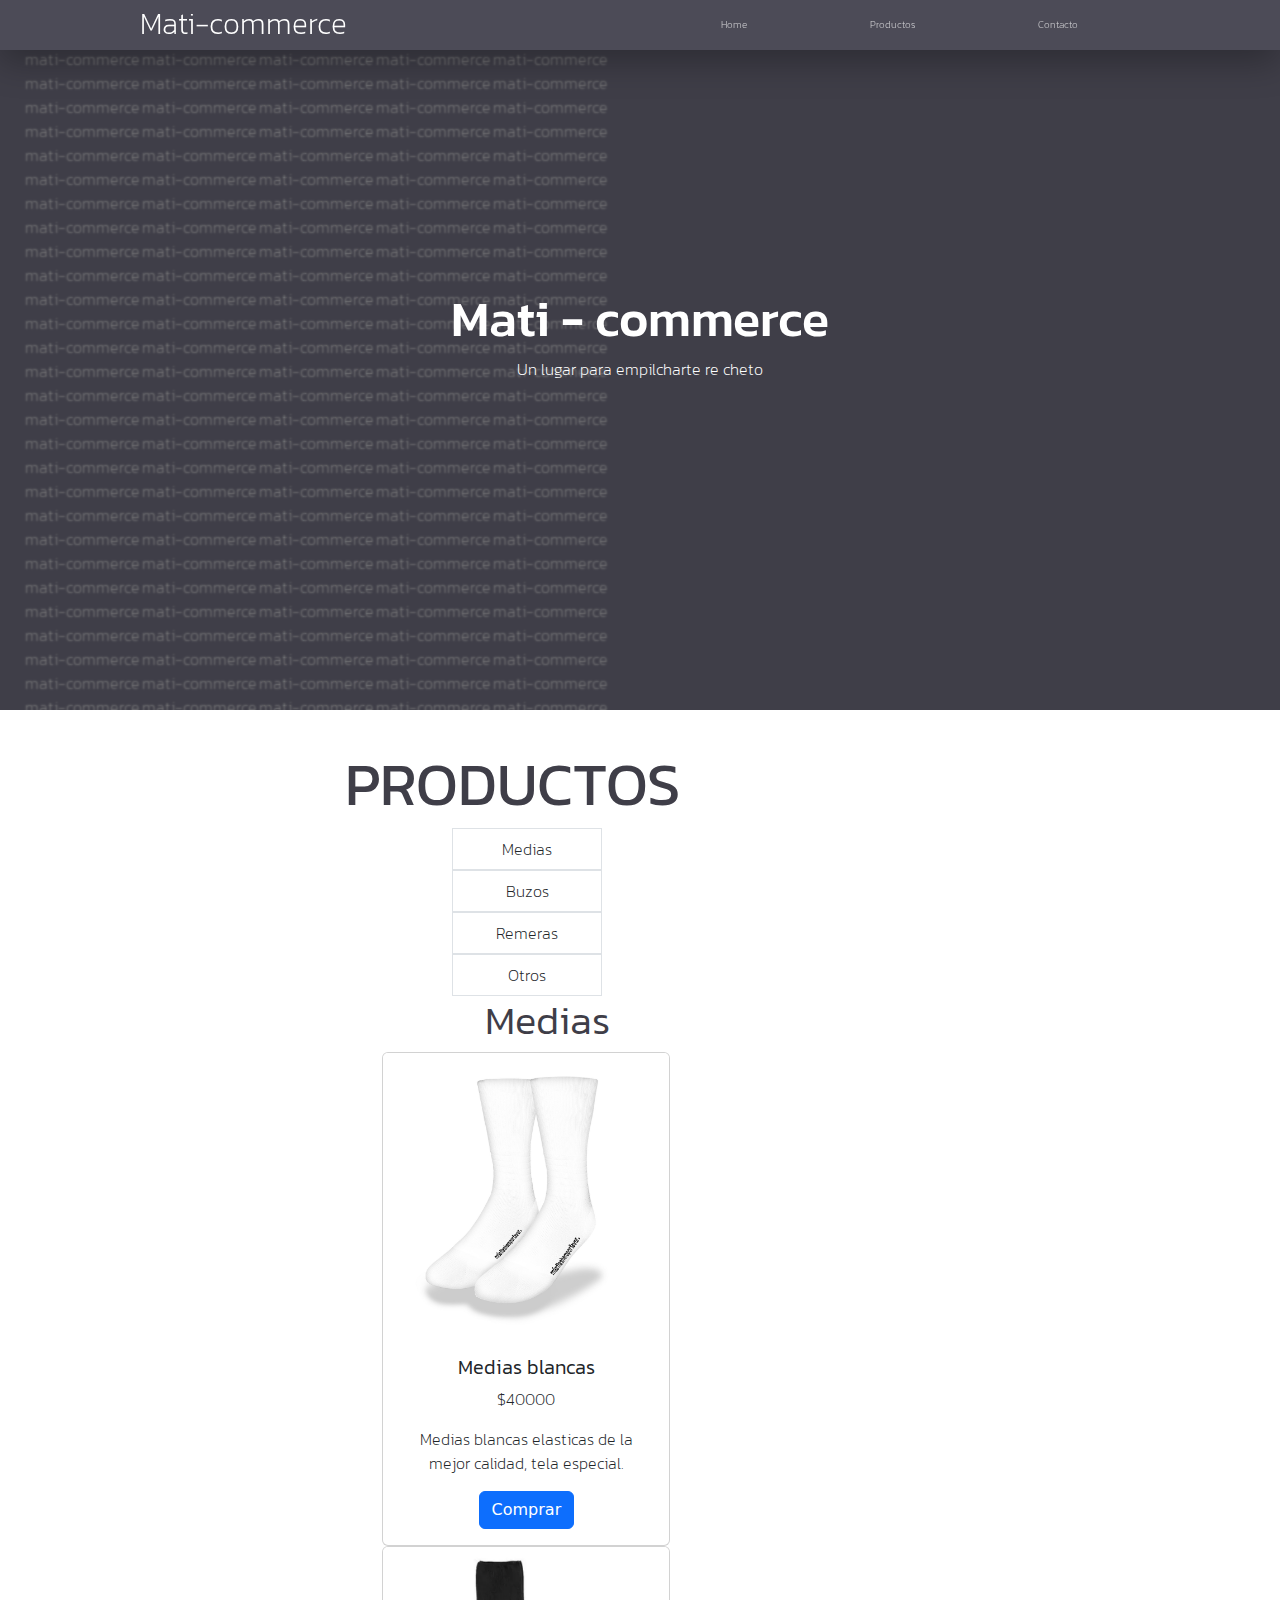
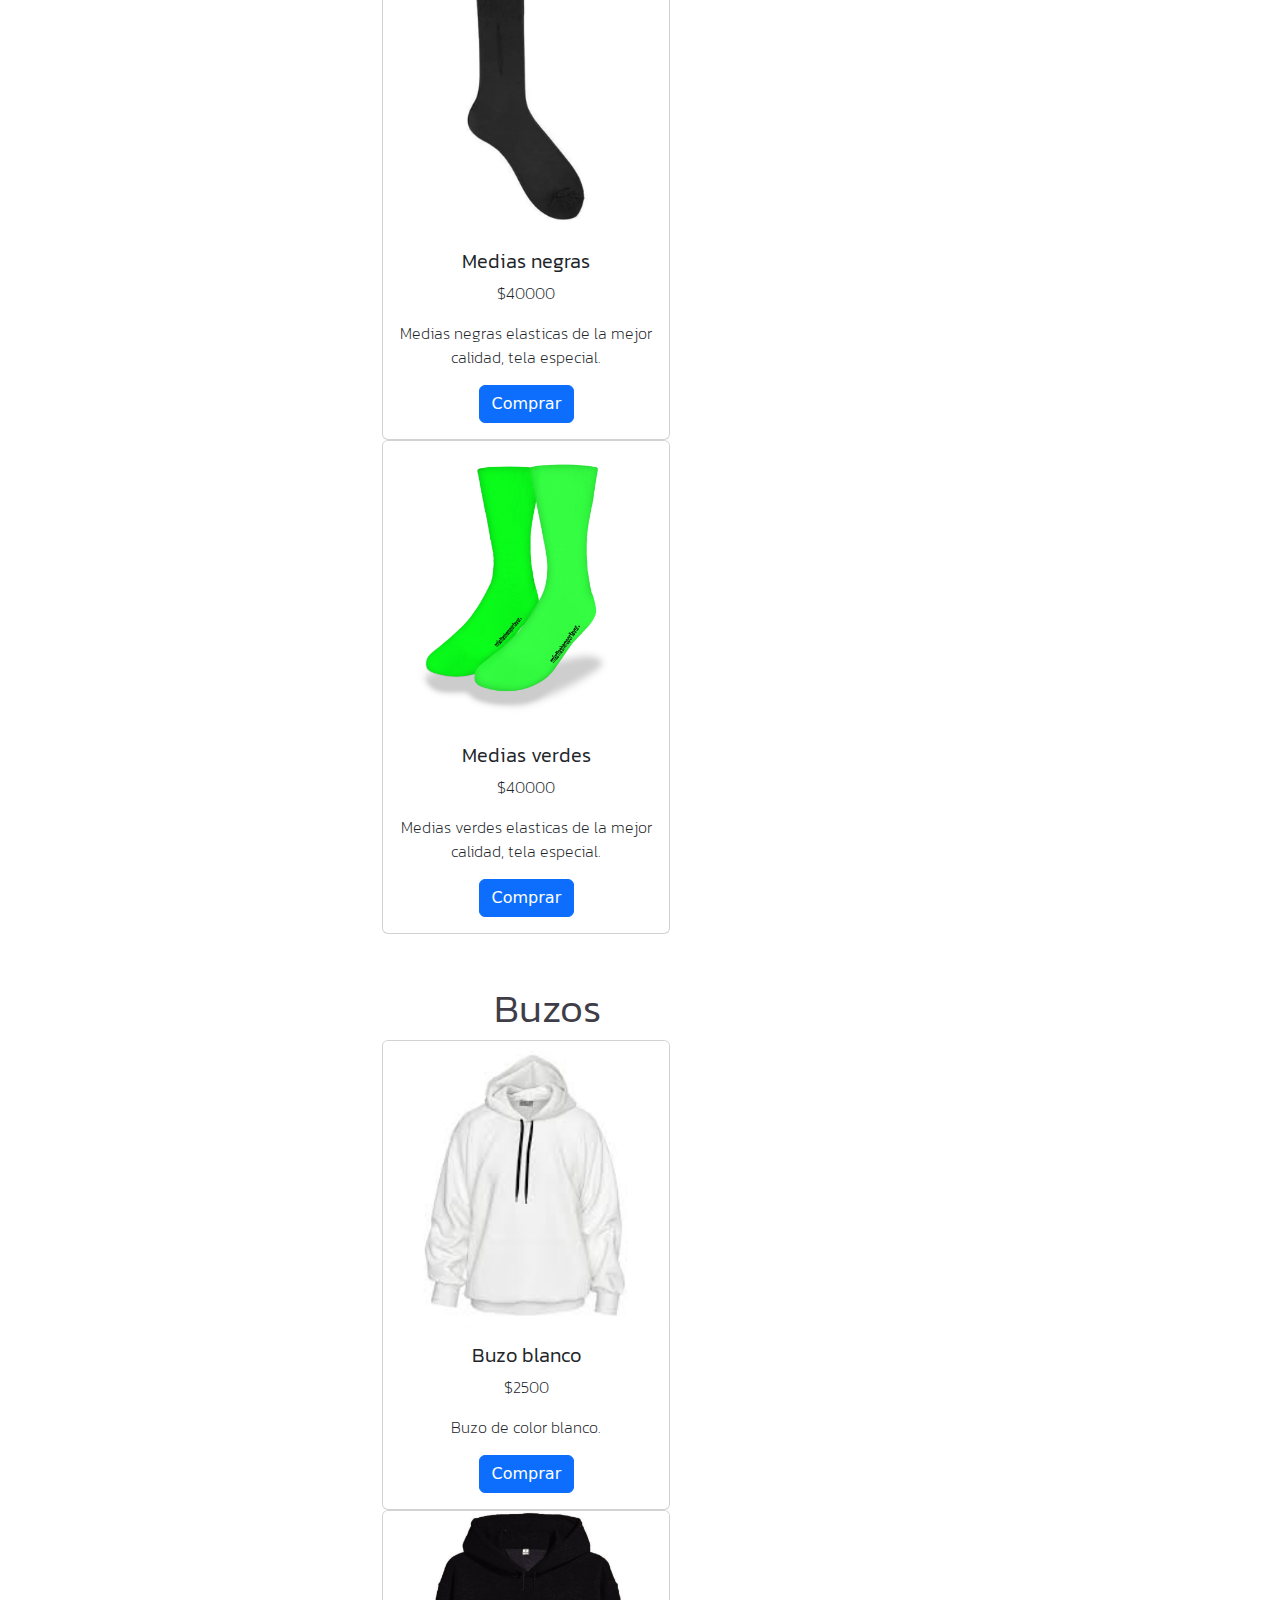
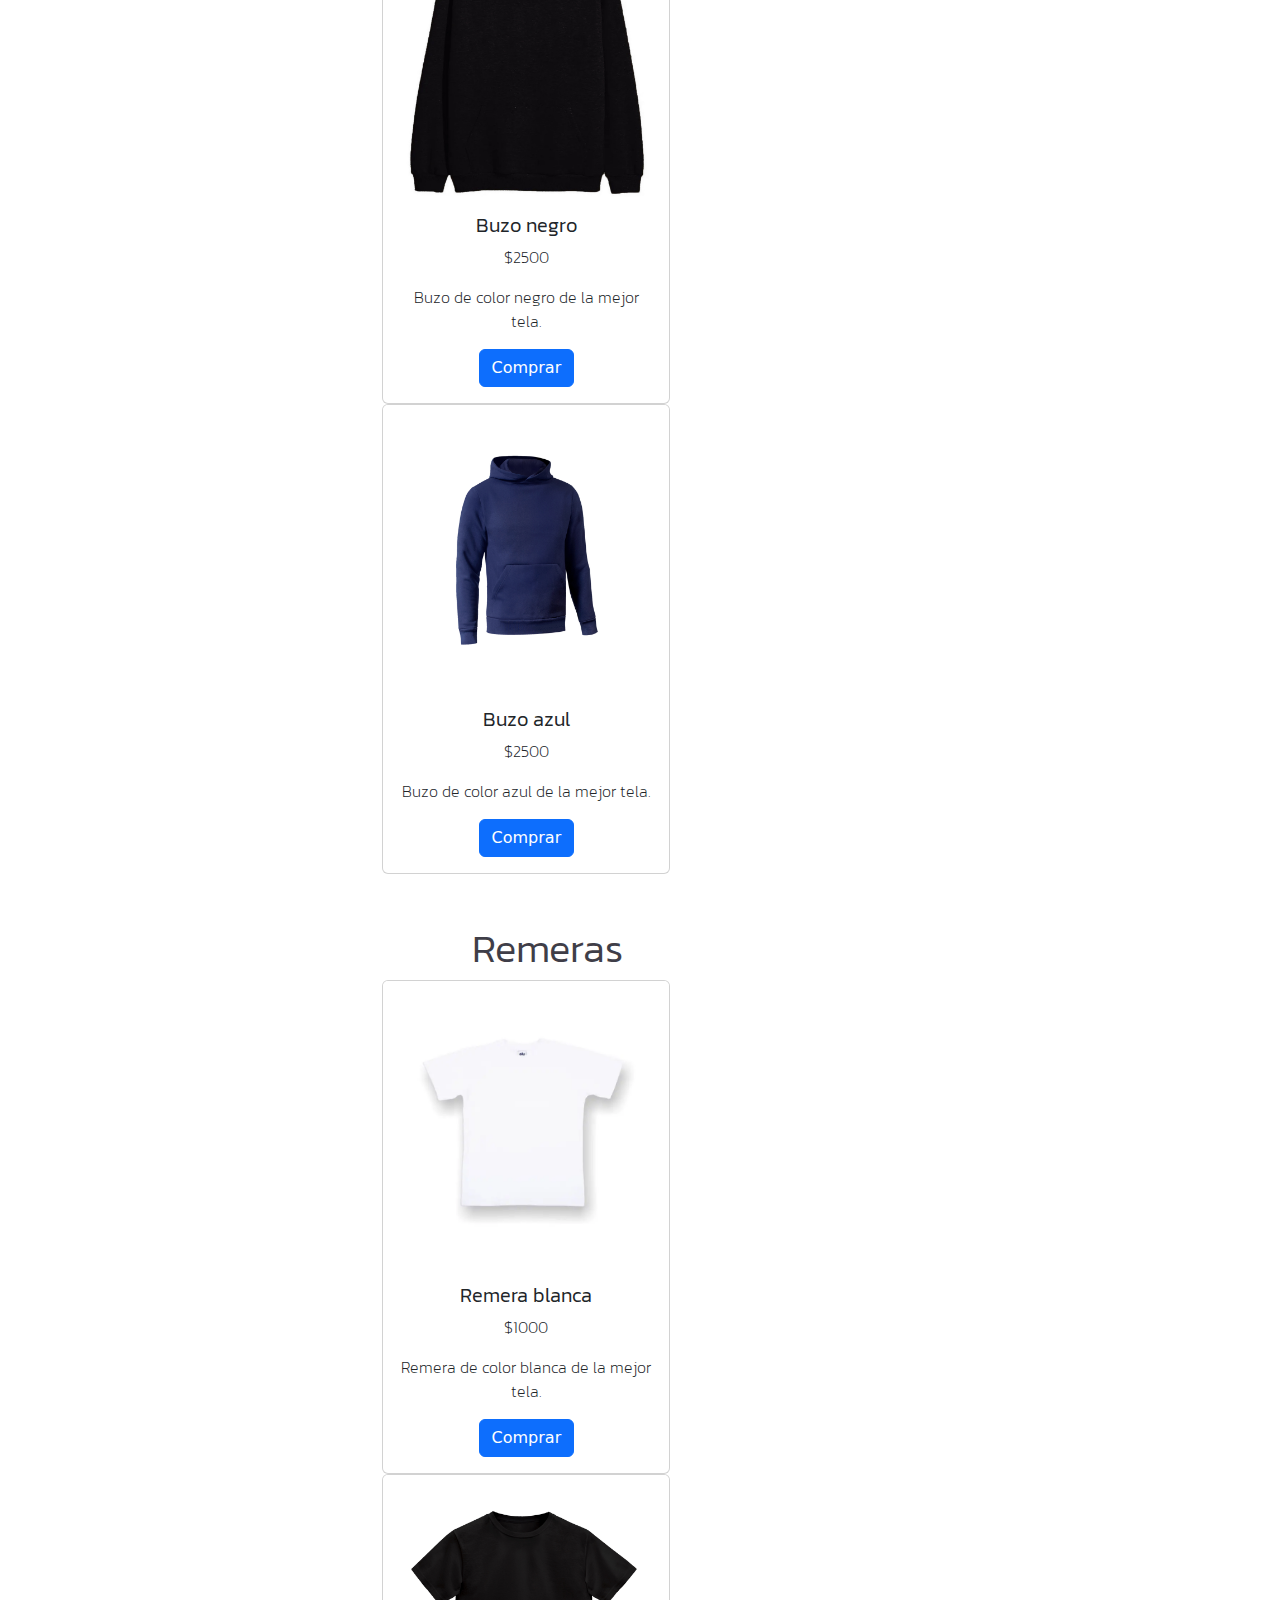
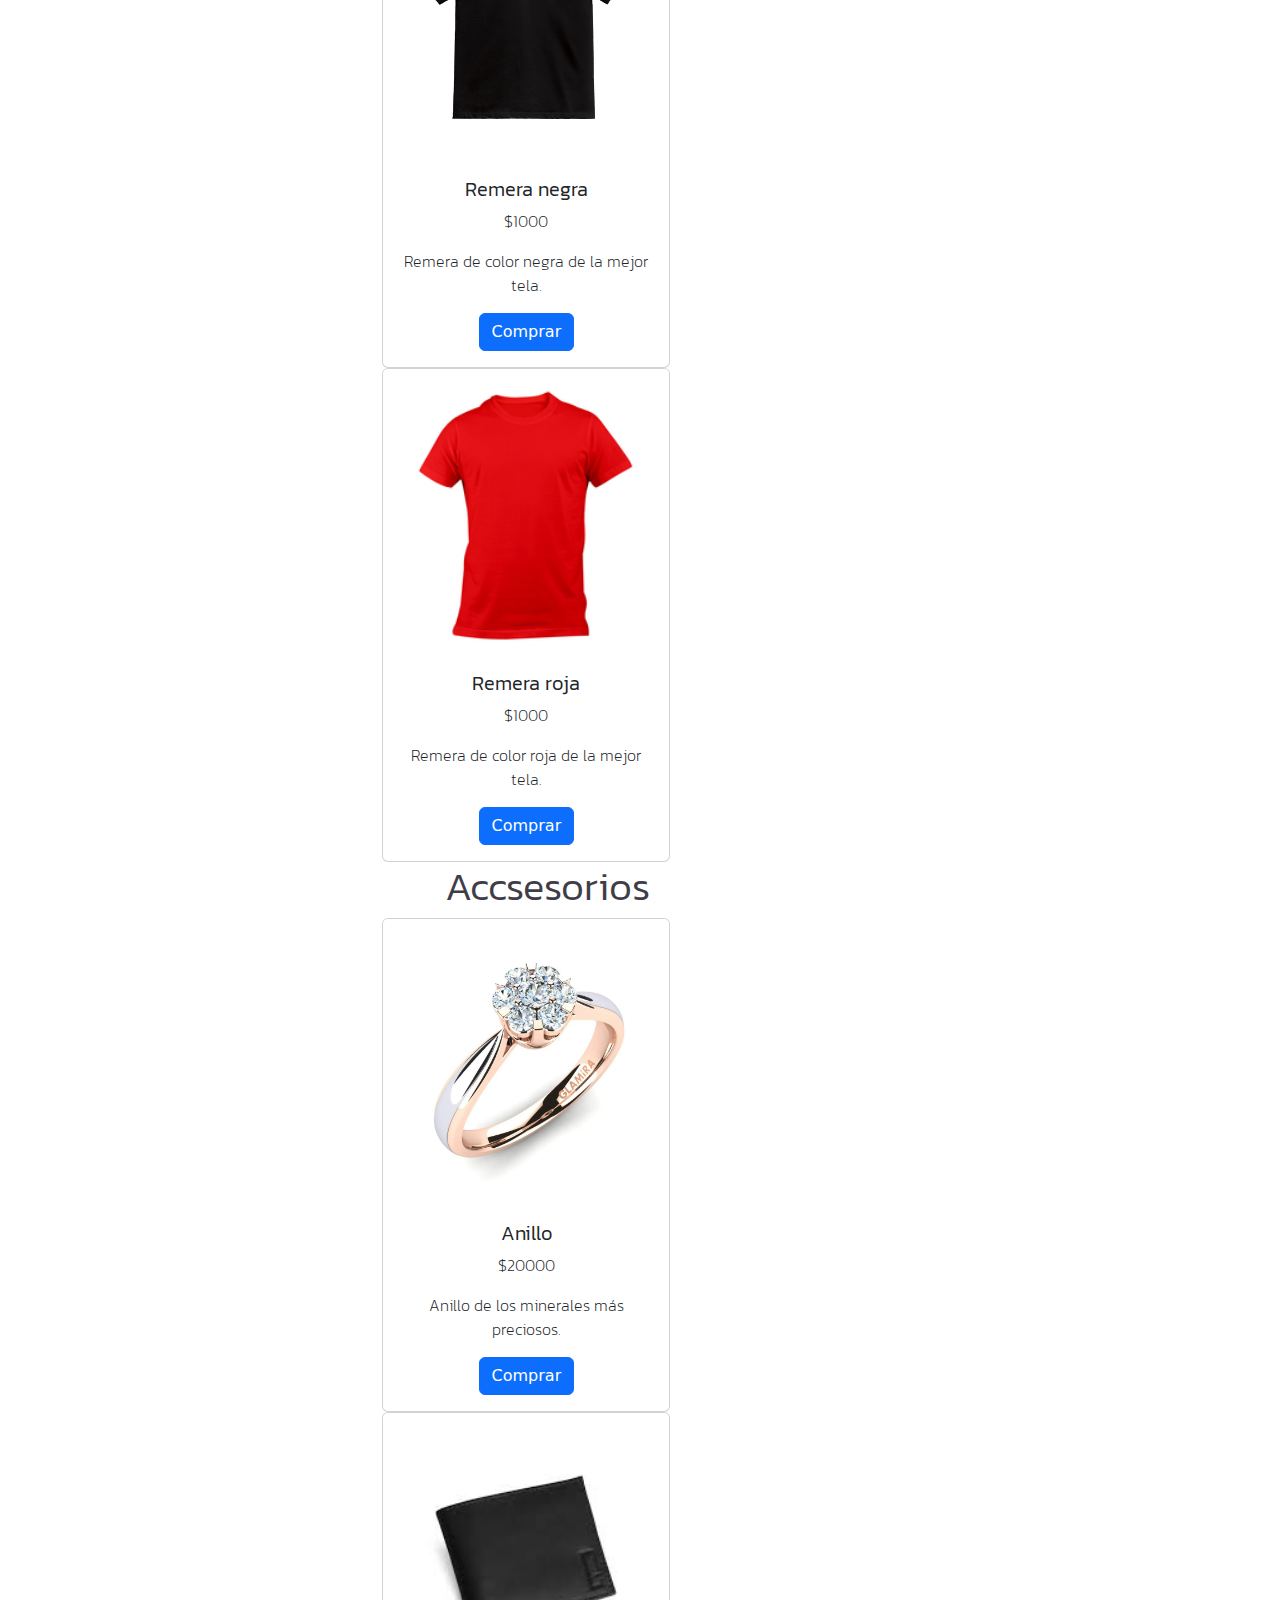
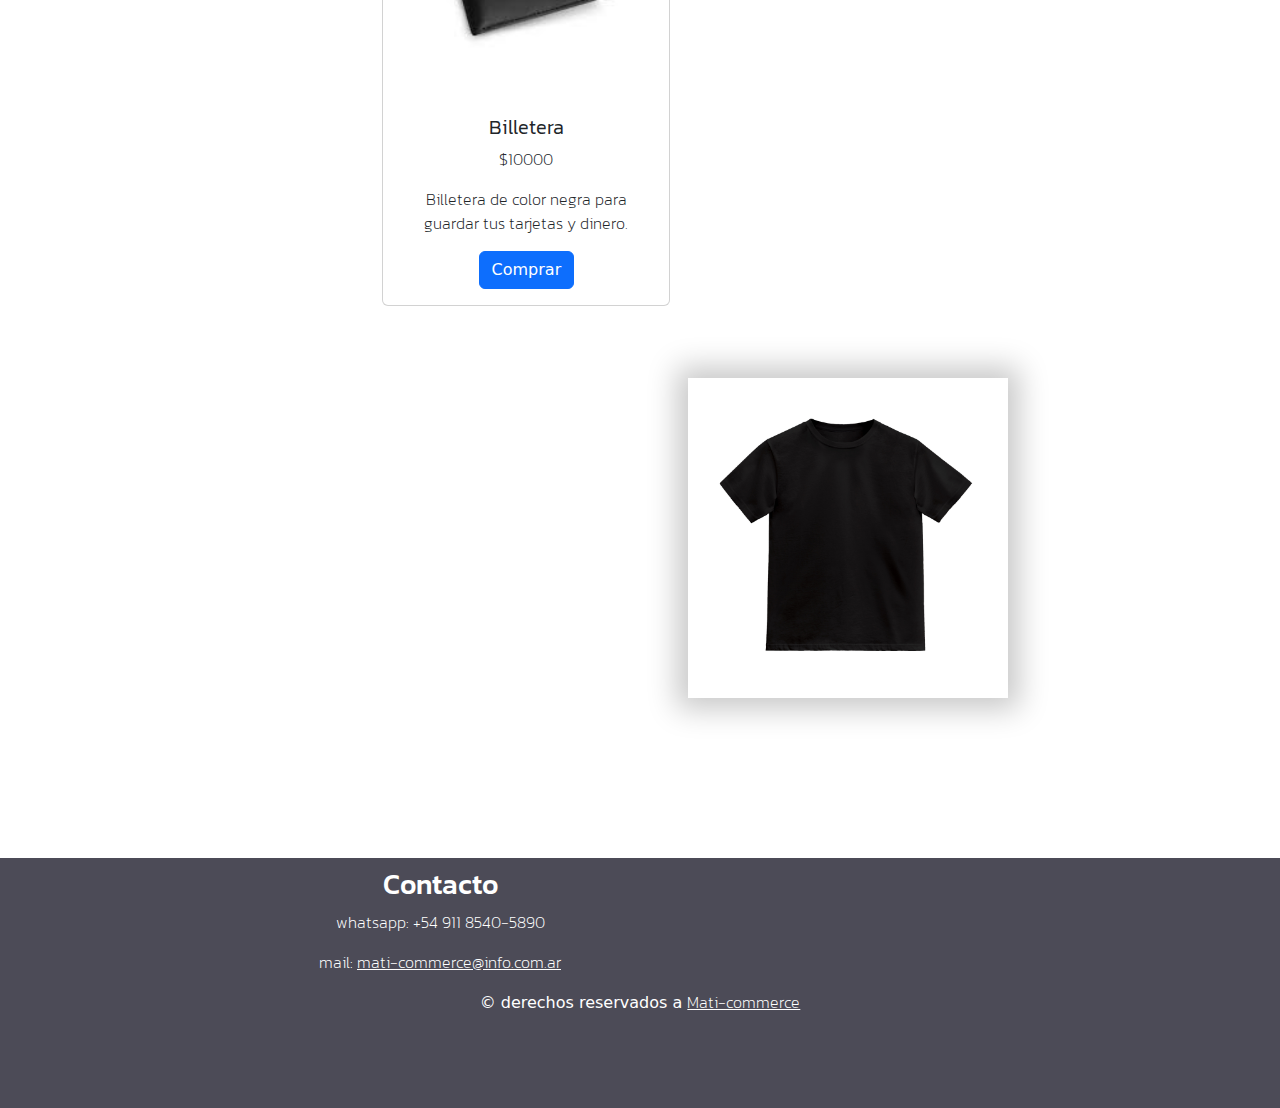
<file: index.html>
<!DOCTYPE html>
<html>
<head>
    <meta charset="UTF-8">
    <meta name="viewport" content="width=device-width, initial-scale=1.0">
    <title>Desafio 9</title>

    
    
    <link rel="preconnect" href="https://fonts.googleapis.com">
    <link rel="preconnect" href="https://fonts.gstatic.com" crossorigin>
    <link href="https://fonts.googleapis.com/css2?family=Edu+AU+VIC+WA+NT+Dots:wght@400..700&family=Kanit:ital,wght@0,100;0,200;0,300;0,400;0,500;0,600;0,700;0,800;0,900;1,100;1,200;1,300;1,400;1,500;1,600;1,700;1,800;1,900&family=Roboto+Condensed:ital,wght@0,100..900;1,100..900&display=swap" rel="stylesheet">
    
<link href="https://cdn.jsdelivr.net/npm/bootstrap@5.3.3/dist/css/bootstrap.min.css" rel="stylesheet" integrity="sha384-QWTKZyjpPEjISv5WaRU9OFeRpok6YctnYmDr5pNlyT2bRjXh0JMhjY6hW+ALEwIH" crossorigin="anonymous">

    <link rel="stylesheet" href="./CSS/style.css">


</head>
<body>

    <script src="https://cdn.jsdelivr.net/npm/bootstrap@5.3.3/dist/js/bootstrap.bundle.min.js" integrity="sha384-YvpcrYf0tY3lHB60NNkmXc5s9fDVZLESaAA55NDzOxhy9GkcIdslK1eN7N6jIeHz" crossorigin="anonymous"></script>

    <header>
        <a href="./index.html"><h1 class="nav-h1">Mati-commerce</h1></a>
        <ul class="nav-li">
            <a href="#home"><li>Home</li></a>
            <a href="#productos"><li>Productos</li></a>
            <a href="#contacto"><li>Contacto</li></a>
        </ul>
    </header>
<br>
    <main>
<br id="home">
        <div class="pagina-principal"> 

            <p class="deco-p" id="deco1">mati-commerce mati-commerce mati-commerce mati-commerce mati-commerce mati-commerce mati-commerce mati-commerce mati-commerce mati-commerce mati-commerce mati-commerce mati-commerce mati-commerce mati-commerce mati-commerce mati-commerce mati-commerce mati-commerce mati-commerce mati-commerce mati-commerce mati-commerce mati-commerce mati-commerce mati-commerce mati-commerce mati-commerce mati-commerce mati-commerce mati-commerce</p>        
            <p class="deco-p2" id="deco21">mati-commerce mati-commerce mati-commerce mati-commerce mati-commerce mati-commerce mati-commerce mati-commerce mati-commerce mati-commerce mati-commerce mati-commerce mati-commerce mati-commerce mati-commerce mati-commerce mati-commerce mati-commerce mati-commerce mati-commerce mati-commerce mati-commerce mati-commerce mati-commerce mati-commerce mati-commerce mati-commerce mati-commerce mati-commerce mati-commerce mati-commerce</p>
            <p class="deco-p3" id="deco31">mati-commerce mati-commerce mati-commerce mati-commerce mati-commerce mati-commerce mati-commerce mati-commerce mati-commerce mati-commerce mati-commerce mati-commerce mati-commerce mati-commerce mati-commerce mati-commerce mati-commerce mati-commerce mati-commerce mati-commerce mati-commerce mati-commerce mati-commerce mati-commerce mati-commerce mati-commerce mati-commerce mati-commerce mati-commerce mati-commerce mati-commerce</p>
            <p class="deco-p4" id="deco41">mati-commerce mati-commerce mati-commerce mati-commerce mati-commerce mati-commerce mati-commerce mati-commerce mati-commerce mati-commerce mati-commerce mati-commerce mati-commerce mati-commerce mati-commerce mati-commerce mati-commerce mati-commerce mati-commerce mati-commerce mati-commerce mati-commerce mati-commerce mati-commerce mati-commerce mati-commerce mati-commerce mati-commerce mati-commerce mati-commerce mati-commerce</p>
            <p class="deco-p5" id="deco51">mati-commerce mati-commerce mati-commerce mati-commerce mati-commerce mati-commerce mati-commerce mati-commerce mati-commerce mati-commerce mati-commerce mati-commerce mati-commerce mati-commerce mati-commerce mati-commerce mati-commerce mati-commerce mati-commerce mati-commerce mati-commerce mati-commerce mati-commerce mati-commerce mati-commerce mati-commerce mati-commerce mati-commerce mati-commerce mati-commerce mati-commerce</p>

            <div class="todo-p">
            <h1 class="h1-p">Mati - commerce</h1>
            <p class="p-p">Un lugar para empilcharte re cheto</p>
            <br>
        </div>

            <p class="deco-p5" id="deco52">mati-commerce mati-commerce mati-commerce mati-commerce mati-commerce mati-commerce mati-commerce mati-commerce mati-commerce mati-commerce mati-commerce mati-commerce mati-commerce mati-commerce mati-commerce mati-commerce mati-commerce mati-commerce mati-commerce mati-commerce mati-commerce mati-commerce mati-commerce mati-commerce mati-commerce mati-commerce mati-commerce mati-commerce mati-commerce mati-commerce mati-commerce</p>
            <p class="deco-p4" id="deco42">mati-commerce mati-commerce mati-commerce mati-commerce mati-commerce mati-commerce mati-commerce mati-commerce mati-commerce mati-commerce mati-commerce mati-commerce mati-commerce mati-commerce mati-commerce mati-commerce mati-commerce mati-commerce mati-commerce mati-commerce mati-commerce mati-commerce mati-commerce mati-commerce mati-commerce mati-commerce mati-commerce mati-commerce mati-commerce mati-commerce mati-commerce</p>
            <p class="deco-p3" id="deco32">mati-commerce mati-commerce mati-commerce mati-commerce mati-commerce mati-commerce mati-commerce mati-commerce mati-commerce mati-commerce mati-commerce mati-commerce mati-commerce mati-commerce mati-commerce mati-commerce mati-commerce mati-commerce mati-commerce mati-commerce mati-commerce mati-commerce mati-commerce mati-commerce mati-commerce mati-commerce mati-commerce mati-commerce mati-commerce mati-commerce mati-commerce</p>
            <p class="deco-p2" id="deco22">mati-commerce mati-commerce mati-commerce mati-commerce mati-commerce mati-commerce mati-commerce mati-commerce mati-commerce mati-commerce mati-commerce mati-commerce mati-commerce mati-commerce mati-commerce mati-commerce mati-commerce mati-commerce mati-commerce mati-commerce mati-commerce mati-commerce mati-commerce mati-commerce mati-commerce mati-commerce mati-commerce mati-commerce mati-commerce mati-commerce mati-commerce</p>
            <p class="deco-p" id="deco2">mati-commerce mati-commerce mati-commerce mati-commerce mati-commerce mati-commerce mati-commerce mati-commerce mati-commerce mati-commerce mati-commerce mati-commerce mati-commerce mati-commerce mati-commerce mati-commerce mati-commerce mati-commerce mati-commerce mati-commerce mati-commerce mati-commerce mati-commerce mati-commerce mati-commerce mati-commerce mati-commerce mati-commerce mati-commerce mati-commerce mati-commerce </p>
        
        </div>

        <div class="productos" id="productos">
            <h2 class="h2-pr">PRODUCTOS</h2>
            <div class="principal-pr">
                <div class="div-list-pr">
                  <div class="lista">
                <ul class="list-group">
                    <a href="#medias" class="a-pr"><li class="list-group-item">Medias</li></a>
                    <a href="#buzos" class="a-pr"><li class="list-group-item">Buzos</li></a>
                    <a href="#remeras" class="a-pr"><li class="list-group-item">Remeras</li></a>
                    <a href="#otros" class="a-pr"><li class="list-group-item">Otros</li></a>
                  </div>
                  </ul>
                </div>
                  <div class="productos-pr"> 
                    <h3 class="h3-pr" id="medias"> Medias </h3>
                    <div class="flex-medias-pr">

                        <div class="card" style="width: 18rem;">
                            <img src="./Imagenes/medias blancas.jpg" class="card-img-top" alt="...">
                            <div class="card-body">
                              <h5 class="card-title">Medias blancas</h5>
                              <p class="card-text">$40000</p>
                              <p class="card-text">Medias blancas elasticas de la mejor calidad, tela especial.</p>
                              <a href="./Paginas secundarias/mediasblancas.html" class="btn btn-primary">Comprar</a>
                            </div>
                          </div>

                          <div class="card" style="width: 18rem;">
                            <img src="./Imagenes/medias negras.webp" class="card-img-top" alt="...">
                            <div class="card-body">
                              <h5 class="card-title">Medias negras</h5>
                              <p class="card-text">$40000</p>
                              <p class="card-text">Medias negras elasticas de la mejor calidad, tela especial.</p>
                              <a href="./Paginas secundarias/mediasnegras.html" class="btn btn-primary">Comprar</a>
                            </div>
                          </div>

                          <div class="card" style="width: 18rem;">
                            <img src="./Imagenes/medias verdes.png" class="card-img-top" alt="...">
                            <div class="card-body">
                              <h5 class="card-title">Medias verdes</h5>
                              <p class="card-text">$40000</p>
                              <p class="card-text">Medias verdes elasticas de la mejor calidad, tela especial.</p>
                              <a href="./Paginas secundarias/mediasverdes.html" class="btn btn-primary">Comprar</a>
                            </div>
                          </div>

                    </div>

                    <h3 class="h3-pr" id="buzos"> Buzos </h3>
                    <div class="flex-buzos-pr">

                        <div class="card" style="width: 18rem;">
                            <img src="./Imagenes/buzo blanco.jpg" class="card-img-top" alt="...">
                            <div class="card-body">
                              <h5 class="card-title">Buzo blanco</h5>
                              <p class="card-text">$2500</p>
                              <p class="card-text">Buzo de color blanco.</p>
                              <a href="./Paginas secundarias/buzoblanco.html" class="btn btn-primary">Comprar</a>
                            </div>
                          </div>

                          <div class="card" style="width: 18rem;">
                            <img src="./Imagenes/buzo negro.jpg" class="card-img-top" alt="...">
                            <div class="card-body">
                              <h5 class="card-title">Buzo negro</h5>
                              <p class="card-text">$2500</p>
                              <p class="card-text">Buzo de color negro de la mejor tela.</p>
                              <a href="./Paginas secundarias/buzonegro.html" class="btn btn-primary">Comprar</a>
                            </div>
                          </div>

                          <div class="card" style="width: 18rem;">
                            <img src="./Imagenes/buzo azul.jpg" class="card-img-top" alt="...">
                            <div class="card-body">
                              <h5 class="card-title">Buzo azul</h5>
                              <p class="card-text">$2500</p>
                              <p class="card-text">Buzo de color azul de la mejor tela.</p>
                              <a href="./Paginas secundarias/buzoazul.html" class="btn btn-primary">Comprar</a>
                            </div>
                          </div>

                    </div>

                    <h3 class="h3-pr" id="remeras"> Remeras </h3>
                    <div class="flex-remeras-pr">

                        <div class="card" style="width: 18rem;">
                            <img src="./Imagenes/remera blanca.webp" class="card-img-top" alt="...">
                            <div class="card-body">
                              <h5 class="card-title">Remera blanca</h5>
                              <p class="card-text">$1000</p>
                              <p class="card-text">Remera de color blanca de la mejor tela.</p>
                              <a href="./Paginas secundarias/remerablanca.html" class="btn btn-primary">Comprar</a>
                            </div>
                          </div>

                          <div class="card" style="width: 18rem;">
                            <img src="./Imagenes/remera negra.jpg" class="card-img-top" alt="...">
                            <div class="card-body">
                              <h5 class="card-title">Remera negra</h5>
                              <p class="card-text">$1000</p>
                              <p class="card-text">Remera de color negra de la mejor tela.</p>
                              <a href="./Paginas secundarias/remeranegra.html" class="btn btn-primary">Comprar</a>
                            </div>
                          </div>

                          <div class="card" style="width: 18rem;">
                            <img src="./Imagenes/remera roja.jpg" class="card-img-top" alt="...">
                            <div class="card-body">
                              <h5 class="card-title">Remera roja</h5>
                              <p class="card-text">$1000</p>
                              <p class="card-text">Remera de color roja de la mejor tela.</p>
                              <a href="./Paginas secundarias/remeraroja.html" class="btn btn-primary">Comprar</a>
                            </div>
                          </div>

                    </div>

                    <h3 class="h3-pr" id="otros"> Accsesorios </h3>
                    <div class="flex-otros-pr">

                        <div class="card" style="width: 18rem;">
                            <img src="./Imagenes/anillo.webp" class="card-img-top" alt="...">
                            <div class="card-body">
                              <h5 class="card-title">Anillo</h5>
                              <p class="card-text">$20000</p>
                              <p class="card-text">Anillo de los minerales más preciosos.</p>
                              <a href="./Paginas secundarias/anillo.html" class="btn btn-primary">Comprar</a>
                            </div>
                          </div>

                          <div class="card" style="width: 18rem;">
                            <img src="./Imagenes/billetera.jpg" class="card-img-top" alt="...">
                            <div class="card-body">
                              <h5 class="card-title">Billetera</h5>
                              <p class="card-text">$10000</p>
                              <p class="card-text">Billetera de color negra para guardar tus tarjetas y dinero.</p>
                              <a href="./Paginas secundarias/billetera.html" class="btn btn-primary">Comprar</a>
                            </div>
                          </div>


                    </div>
                    <br>
                    <br>
                    <br>
                    <div id="carouselExample" class="carousel slide">
                      <div class="carousel-inner">
                        <div class="carousel-item active">
                          <img src="./Imagenes/remera negra.jpg" class="d-block w-100" alt="..." >
                        </div>
                        <div class="carousel-item">
                          <img src="./Imagenes/medias blancas.jpg" class="d-block w-100" alt="...">
                        </div>
                        <div class="carousel-item">
                          <img src="./Imagenes/billetera.jpg" class="d-block w-100" alt="...">
                        </div>
                      </div>
                      <button class="carousel-control-prev" type="button" data-bs-target="#carouselExample" data-bs-slide="prev">
                        <span class="carousel-control-prev-icon" aria-hidden="true"></span>
                        <span class="visually-hidden">Previous</span>
                      </button>
                      <button class="carousel-control-next" type="button" data-bs-target="#carouselExample" data-bs-slide="next">
                        <span class="carousel-control-next-icon" aria-hidden="true"></span>
                        <span class="visually-hidden">Next</span>
                      </button>
                    </div>

                  </div>



            </div>
        </div>
    </main>
    <br>
    <br>
    <br>
    <br>
    <br>
    <br>
    <br>
    <br>
    <br>
    <br>
    <br>
    <br>
    <br>
    <br>
    <br>
    <br>
    <br>
    <br>
    <br>
    <br>

    <footer id="contacto">
        <div class="parent">
            <div class="div1"> 
                <h3 class="h3-f">Contacto</h3>
                <p class="p-f">whatsapp: +54 911 8540-5890</p>
                <p class="p-f">mail: <a href="mailto:mati-commerce@info.com.ar" class="a-f">mati-commerce@info.com.ar</a></p>    
            </div>
            <div class="div2"> 
                <iframe src="https://www.google.com/maps/embed?pb=!1m18!1m12!1m3!1d3282.0726052869513!2d-58.51759522425761!3d-34.652869272936755!2m3!1f0!2f0!3f0!3m2!1i1024!2i768!4f13.1!3m3!1m2!1s0x95bcc8568f47ffa7%3A0xddf485862782dd71!2sAlianza%20Liniers!5e0!3m2!1ses-419!2sar!4v1731914872375!5m2!1ses-419!2sar" width="400" height="200" style="border:0;" allowfullscreen="" loading="lazy" referrerpolicy="no-referrer-when-downgrade"></iframe>
            </div>
            <div class="div3"> &#169 derechos reservados a <a href="./index.html" class="a-f">Mati-commerce</a> </div>
            </div>
    </footer>
</body>
</html>
</file>
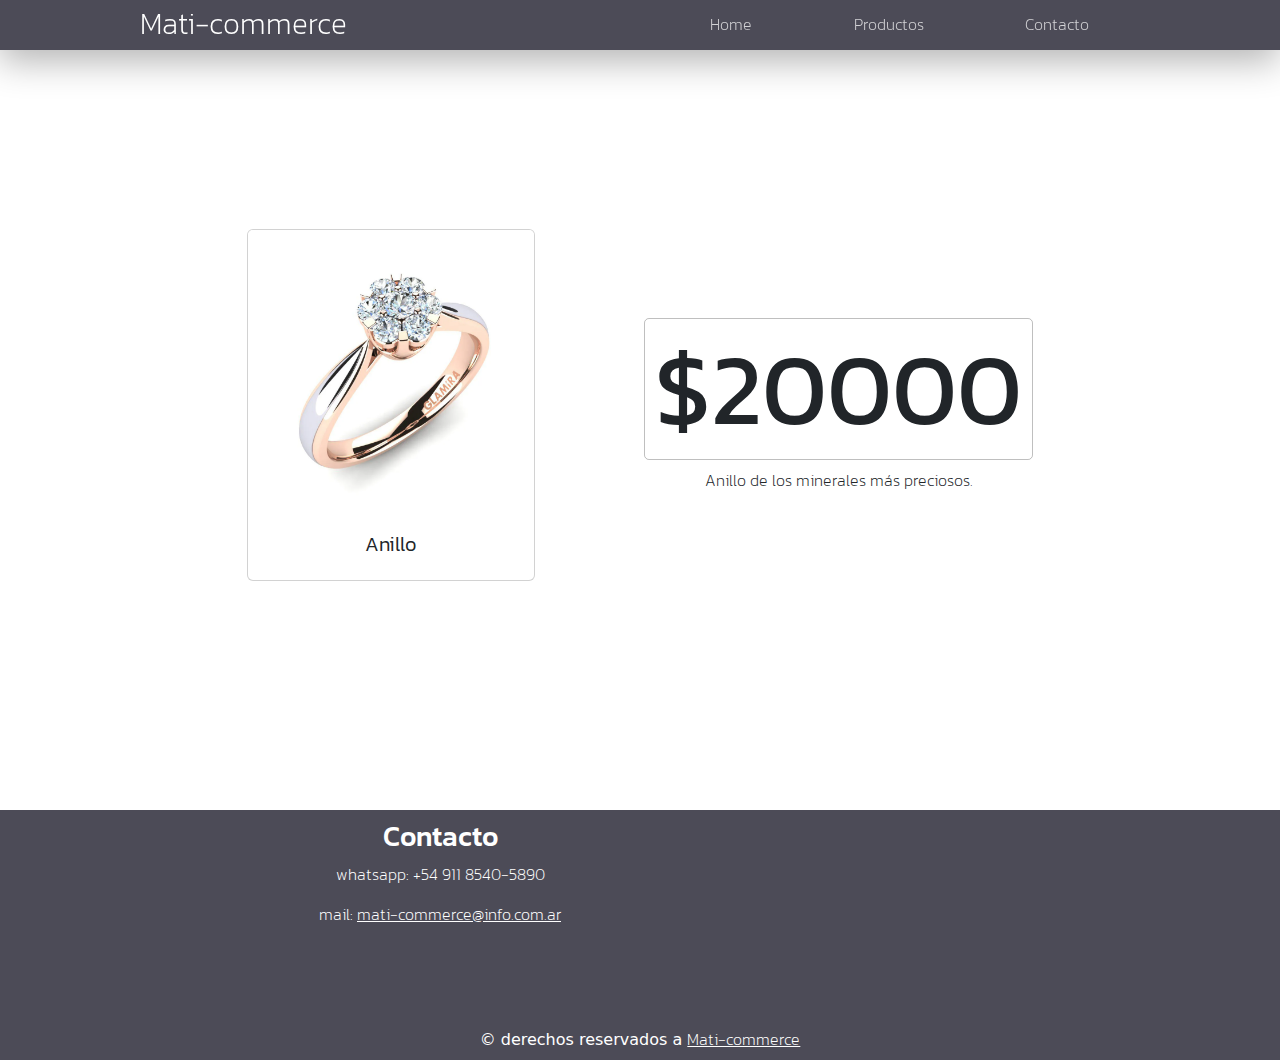
<file: Paginas secundarias/anillo.html>
<!DOCTYPE html>
<html>
<head>
    <meta charset="UTF-8">
    <meta name="viewport" content="width=device-width, initial-scale=1.0">
    <title>Desafio 9</title>

    
    
    <link rel="preconnect" href="https://fonts.googleapis.com">
    <link rel="preconnect" href="https://fonts.gstatic.com" crossorigin>
    <link href="https://fonts.googleapis.com/css2?family=Edu+AU+VIC+WA+NT+Dots:wght@400..700&family=Kanit:ital,wght@0,100;0,200;0,300;0,400;0,500;0,600;0,700;0,800;0,900;1,100;1,200;1,300;1,400;1,500;1,600;1,700;1,800;1,900&family=Roboto+Condensed:ital,wght@0,100..900;1,100..900&display=swap" rel="stylesheet">
    
<link href="https://cdn.jsdelivr.net/npm/bootstrap@5.3.3/dist/css/bootstrap.min.css" rel="stylesheet" integrity="sha384-QWTKZyjpPEjISv5WaRU9OFeRpok6YctnYmDr5pNlyT2bRjXh0JMhjY6hW+ALEwIH" crossorigin="anonymous">

    <link rel="stylesheet" href="../CSS/productos.css">


</head>
<body>

    <script src="https://cdn.jsdelivr.net/npm/bootstrap@5.3.3/dist/js/bootstrap.bundle.min.js" integrity="sha384-YvpcrYf0tY3lHB60NNkmXc5s9fDVZLESaAA55NDzOxhy9GkcIdslK1eN7N6jIeHz" crossorigin="anonymous"></script>

    <header>
        <a href="../index.html"><h1 class="nav-h1">Mati-commerce</h1></a>
        <ul class="nav-li">
            <a href="../index.html"><li>Home</li></a>
            <a href="#productos"><li>Productos</li></a>
            <a href="#contacto"><li>Contacto</li></a>
        </ul>
    </header>
<main>
    <div>                          
    <div class="card" style="width: 18rem;">
        <img src="../Imagenes/anillo.webp" class="card-img-top" alt="...">
        <div class="card-body">
        <h5 class="card-title">Anillo</h5>
        </div>
    </div>
</div>
    <div class="precio">
        <h2 class="h2-ven">$20000</h2>
        <p class="card-text">Anillo de los minerales más preciosos.</p>
    </div>

</main>
    
<footer id="contacto">
    <div class="parent">
        <div class="div1"> 
            <h3 class="h3-f">Contacto</h3>
            <p class="p-f">whatsapp: +54 911 8540-5890</p>
            <p class="p-f">mail: <a href="mailto:mati-commerce@info.com.ar" class="a-f">mati-commerce@info.com.ar</a></p>    
        </div>
        <div class="div2"> 
            <iframe src="https://www.google.com/maps/embed?pb=!1m18!1m12!1m3!1d3282.0726052869513!2d-58.51759522425761!3d-34.652869272936755!2m3!1f0!2f0!3f0!3m2!1i1024!2i768!4f13.1!3m3!1m2!1s0x95bcc8568f47ffa7%3A0xddf485862782dd71!2sAlianza%20Liniers!5e0!3m2!1ses-419!2sar!4v1731914872375!5m2!1ses-419!2sar" width="400" height="200" style="border:0;" allowfullscreen="" loading="lazy" referrerpolicy="no-referrer-when-downgrade"></iframe>
        </div>
        <div class="div3"> &#169 derechos reservados a <a href="../index.html" class="a-f">Mati-commerce</a> </div>
        </div>
</footer>
</body>
</html>
</file>
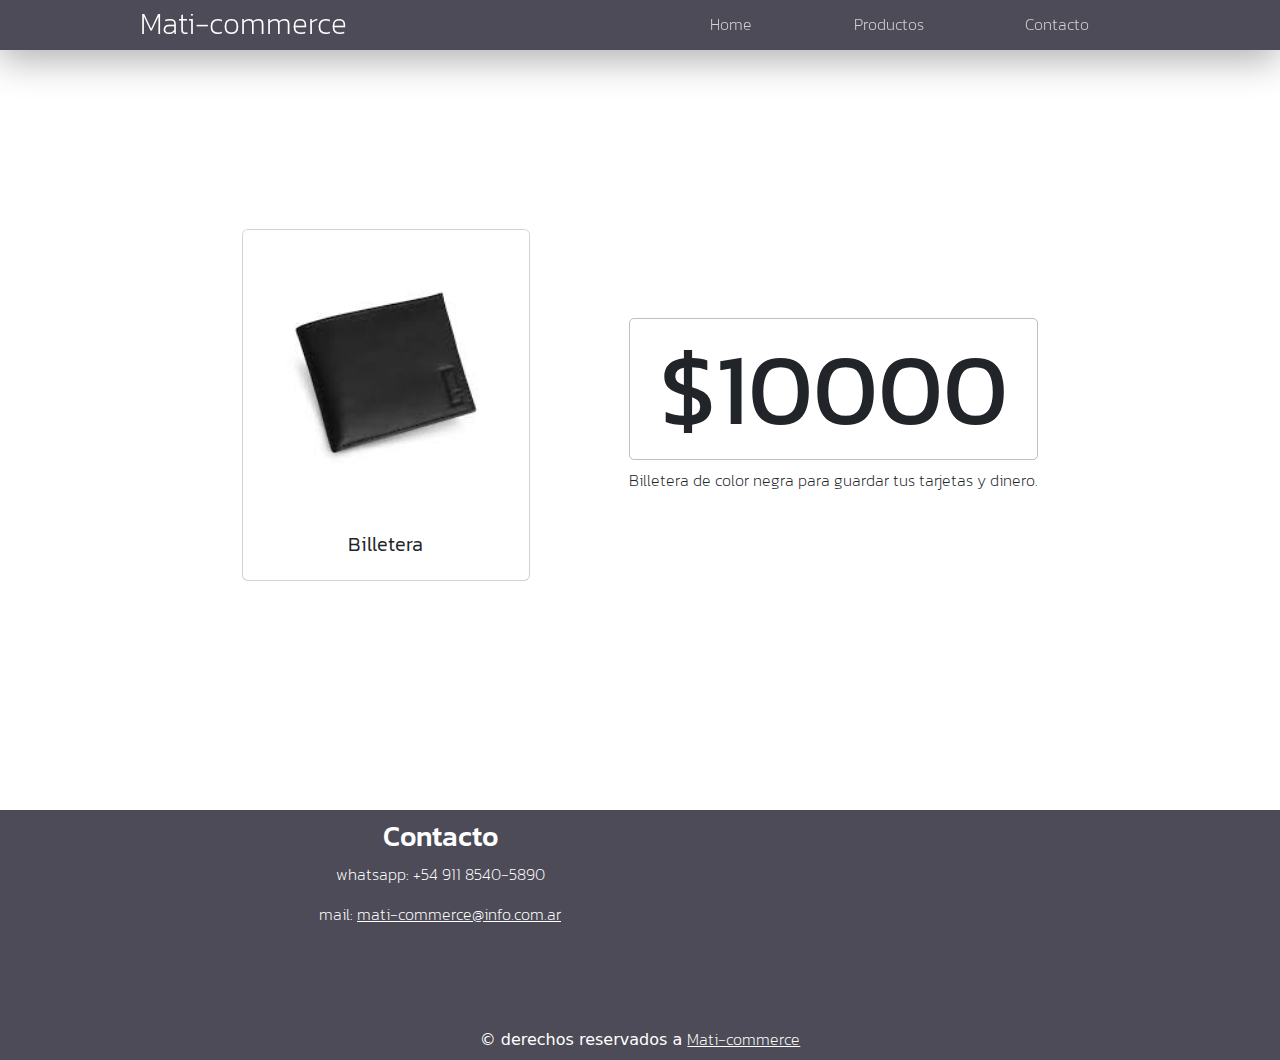
<file: Paginas secundarias/billetera.html>
<!DOCTYPE html>
<html>
<head>
    <meta charset="UTF-8">
    <meta name="viewport" content="width=device-width, initial-scale=1.0">
    <title>Desafio 9</title>

    
    
    <link rel="preconnect" href="https://fonts.googleapis.com">
    <link rel="preconnect" href="https://fonts.gstatic.com" crossorigin>
    <link href="https://fonts.googleapis.com/css2?family=Edu+AU+VIC+WA+NT+Dots:wght@400..700&family=Kanit:ital,wght@0,100;0,200;0,300;0,400;0,500;0,600;0,700;0,800;0,900;1,100;1,200;1,300;1,400;1,500;1,600;1,700;1,800;1,900&family=Roboto+Condensed:ital,wght@0,100..900;1,100..900&display=swap" rel="stylesheet">
    
<link href="https://cdn.jsdelivr.net/npm/bootstrap@5.3.3/dist/css/bootstrap.min.css" rel="stylesheet" integrity="sha384-QWTKZyjpPEjISv5WaRU9OFeRpok6YctnYmDr5pNlyT2bRjXh0JMhjY6hW+ALEwIH" crossorigin="anonymous">

    <link rel="stylesheet" href="../CSS/productos.css">


</head>
<body>

    <script src="https://cdn.jsdelivr.net/npm/bootstrap@5.3.3/dist/js/bootstrap.bundle.min.js" integrity="sha384-YvpcrYf0tY3lHB60NNkmXc5s9fDVZLESaAA55NDzOxhy9GkcIdslK1eN7N6jIeHz" crossorigin="anonymous"></script>

    <header>
        <a href="../index.html>"><h1 class="nav-h1">Mati-commerce</h1></a>
        <ul class="nav-li">
            <a href="../index.html"><li>Home</li></a>
            <a href="#productos"><li>Productos</li></a>
            <a href="#contacto"><li>Contacto</li></a>
        </ul>
    </header>
<main>
    <div>                          
    <div class="card" style="width: 18rem;">
        <img src="../Imagenes/billetera.jpg" class="card-img-top" alt="...">
        <div class="card-body">
        <h5 class="card-title">Billetera</h5>
        </div>
    </div>
</div>
    <div class="precio">
        <h2 class="h2-ven">$10000</h2>
        <p class="card-text">Billetera de color negra para guardar tus tarjetas y dinero.</p>
    </div>

</main>
    
<footer id="contacto">
    <div class="parent">
        <div class="div1"> 
            <h3 class="h3-f">Contacto</h3>
            <p class="p-f">whatsapp: +54 911 8540-5890</p>
            <p class="p-f">mail: <a href="mailto:mati-commerce@info.com.ar" class="a-f">mati-commerce@info.com.ar</a></p>    
        </div>
        <div class="div2"> 
            <iframe src="https://www.google.com/maps/embed?pb=!1m18!1m12!1m3!1d3282.0726052869513!2d-58.51759522425761!3d-34.652869272936755!2m3!1f0!2f0!3f0!3m2!1i1024!2i768!4f13.1!3m3!1m2!1s0x95bcc8568f47ffa7%3A0xddf485862782dd71!2sAlianza%20Liniers!5e0!3m2!1ses-419!2sar!4v1731914872375!5m2!1ses-419!2sar" width="400" height="200" style="border:0;" allowfullscreen="" loading="lazy" referrerpolicy="no-referrer-when-downgrade"></iframe>
        </div>
        <div class="div3"> &#169 derechos reservados a <a href="../index.html" class="a-f">Mati-commerce</a> </div>
        </div>
</footer>
</body>
</html>
</file>
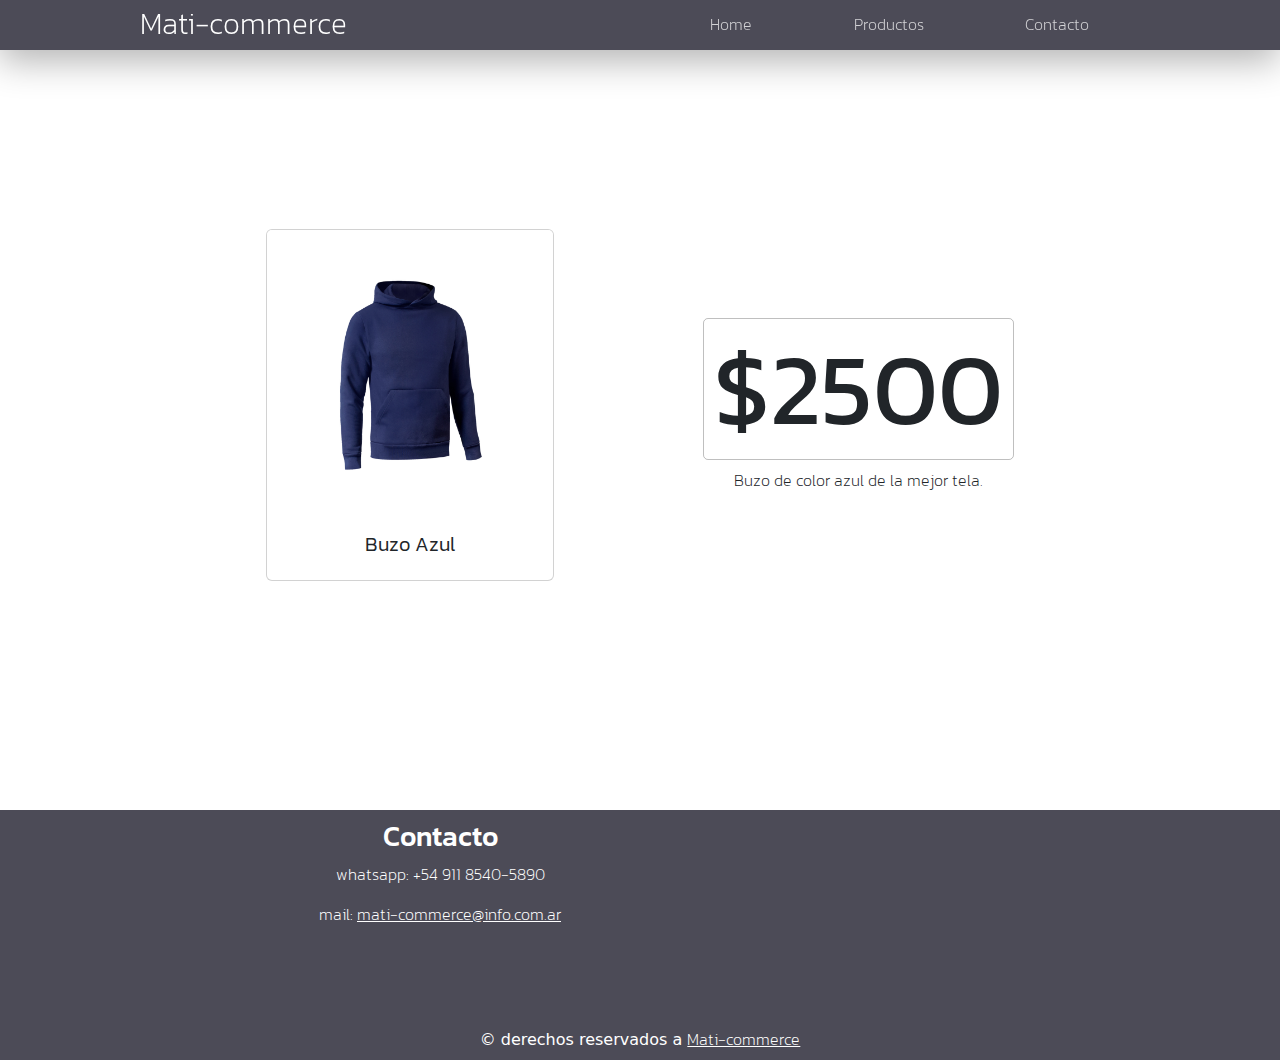
<file: Paginas secundarias/buzoazul.html>
<!DOCTYPE html>
<html>
<head>
    <meta charset="UTF-8">
    <meta name="viewport" content="width=device-width, initial-scale=1.0">
    <title>Desafio 9</title>

    
    
    <link rel="preconnect" href="https://fonts.googleapis.com">
    <link rel="preconnect" href="https://fonts.gstatic.com" crossorigin>
    <link href="https://fonts.googleapis.com/css2?family=Edu+AU+VIC+WA+NT+Dots:wght@400..700&family=Kanit:ital,wght@0,100;0,200;0,300;0,400;0,500;0,600;0,700;0,800;0,900;1,100;1,200;1,300;1,400;1,500;1,600;1,700;1,800;1,900&family=Roboto+Condensed:ital,wght@0,100..900;1,100..900&display=swap" rel="stylesheet">
    
<link href="https://cdn.jsdelivr.net/npm/bootstrap@5.3.3/dist/css/bootstrap.min.css" rel="stylesheet" integrity="sha384-QWTKZyjpPEjISv5WaRU9OFeRpok6YctnYmDr5pNlyT2bRjXh0JMhjY6hW+ALEwIH" crossorigin="anonymous">

    <link rel="stylesheet" href="../CSS/productos.css">


</head>
<body>

    <script src="https://cdn.jsdelivr.net/npm/bootstrap@5.3.3/dist/js/bootstrap.bundle.min.js" integrity="sha384-YvpcrYf0tY3lHB60NNkmXc5s9fDVZLESaAA55NDzOxhy9GkcIdslK1eN7N6jIeHz" crossorigin="anonymous"></script>

    <header>
        <a href="../index.html"><h1 class="nav-h1">Mati-commerce</h1></a>
        <ul class="nav-li">
            <a href="../index.html"><li>Home</li></a>
            <a href="#productos"><li>Productos</li></a>
            <a href="#contacto"><li>Contacto</li></a>
        </ul>
    </header>
<main>
    <div>                          
    <div class="card" style="width: 18rem;">
        <img src="../Imagenes/buzo azul.jpg" class="card-img-top" alt="...">
        <div class="card-body">
        <h5 class="card-title">Buzo Azul</h5>
        </div>
    </div>
</div>
    <div class="precio">
        <h2 class="h2-ven">$2500</h2>
        <p class="card-text">Buzo de color azul de la mejor tela.</p>
    </div>

</main>
    
<footer id="contacto">
    <div class="parent">
        <div class="div1"> 
            <h3 class="h3-f">Contacto</h3>
            <p class="p-f">whatsapp: +54 911 8540-5890</p>
            <p class="p-f">mail: <a href="mailto:mati-commerce@info.com.ar" class="a-f">mati-commerce@info.com.ar</a></p>    
        </div>
        <div class="div2"> 
            <iframe src="https://www.google.com/maps/embed?pb=!1m18!1m12!1m3!1d3282.0726052869513!2d-58.51759522425761!3d-34.652869272936755!2m3!1f0!2f0!3f0!3m2!1i1024!2i768!4f13.1!3m3!1m2!1s0x95bcc8568f47ffa7%3A0xddf485862782dd71!2sAlianza%20Liniers!5e0!3m2!1ses-419!2sar!4v1731914872375!5m2!1ses-419!2sar" width="400" height="200" style="border:0;" allowfullscreen="" loading="lazy" referrerpolicy="no-referrer-when-downgrade"></iframe>
        </div>
        <div class="div3"> &#169 derechos reservados a <a href="../index.html" class="a-f">Mati-commerce</a> </div>
        </div>
</footer>
</body>
</html>
</file>
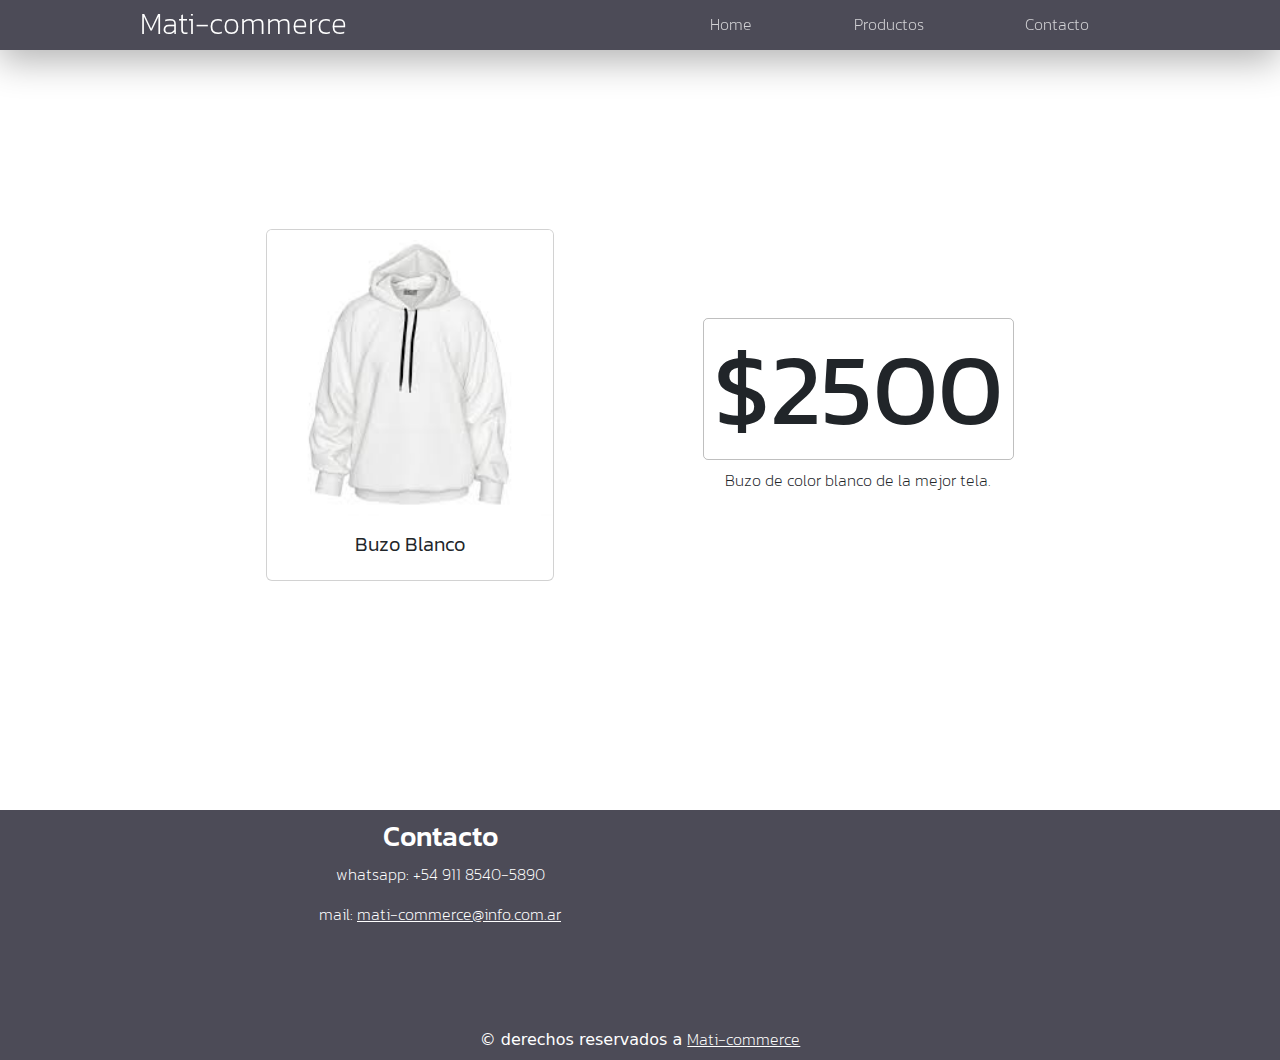
<file: Paginas secundarias/buzoblanco.html>
<!DOCTYPE html>
<html>
<head>
    <meta charset="UTF-8">
    <meta name="viewport" content="width=device-width, initial-scale=1.0">
    <title>Desafio 9</title>

    
    
    <link rel="preconnect" href="https://fonts.googleapis.com">
    <link rel="preconnect" href="https://fonts.gstatic.com" crossorigin>
    <link href="https://fonts.googleapis.com/css2?family=Edu+AU+VIC+WA+NT+Dots:wght@400..700&family=Kanit:ital,wght@0,100;0,200;0,300;0,400;0,500;0,600;0,700;0,800;0,900;1,100;1,200;1,300;1,400;1,500;1,600;1,700;1,800;1,900&family=Roboto+Condensed:ital,wght@0,100..900;1,100..900&display=swap" rel="stylesheet">
    
<link href="https://cdn.jsdelivr.net/npm/bootstrap@5.3.3/dist/css/bootstrap.min.css" rel="stylesheet" integrity="sha384-QWTKZyjpPEjISv5WaRU9OFeRpok6YctnYmDr5pNlyT2bRjXh0JMhjY6hW+ALEwIH" crossorigin="anonymous">

    <link rel="stylesheet" href="../CSS/productos.css">


</head>
<body>

    <script src="https://cdn.jsdelivr.net/npm/bootstrap@5.3.3/dist/js/bootstrap.bundle.min.js" integrity="sha384-YvpcrYf0tY3lHB60NNkmXc5s9fDVZLESaAA55NDzOxhy9GkcIdslK1eN7N6jIeHz" crossorigin="anonymous"></script>

    <header>
        <a href="../index.html"><h1 class="nav-h1">Mati-commerce</h1></a>
        <ul class="nav-li">
            <a href="../index.html"><li>Home</li></a>
            <a href="#productos"><li>Productos</li></a>
            <a href="#contacto"><li>Contacto</li></a>
        </ul>
    </header>
<main>
    <div>                          
    <div class="card" style="width: 18rem;">
        <img src="../Imagenes/buzo blanco.jpg" class="card-img-top" alt="...">
        <div class="card-body">
        <h5 class="card-title">Buzo Blanco</h5>
        </div>
    </div>
</div>
    <div class="precio">
        <h2 class="h2-ven">$2500</h2>
        <p class="card-text">Buzo de color blanco de la mejor tela.</p>
    </div>

</main>
    
<footer id="contacto">
    <div class="parent">
        <div class="div1"> 
            <h3 class="h3-f">Contacto</h3>
            <p class="p-f">whatsapp: +54 911 8540-5890</p>
            <p class="p-f">mail: <a href="mailto:mati-commerce@info.com.ar" class="a-f">mati-commerce@info.com.ar</a></p>    
        </div>
        <div class="div2"> 
            <iframe src="https://www.google.com/maps/embed?pb=!1m18!1m12!1m3!1d3282.0726052869513!2d-58.51759522425761!3d-34.652869272936755!2m3!1f0!2f0!3f0!3m2!1i1024!2i768!4f13.1!3m3!1m2!1s0x95bcc8568f47ffa7%3A0xddf485862782dd71!2sAlianza%20Liniers!5e0!3m2!1ses-419!2sar!4v1731914872375!5m2!1ses-419!2sar" width="400" height="200" style="border:0;" allowfullscreen="" loading="lazy" referrerpolicy="no-referrer-when-downgrade"></iframe>
        </div>
        <div class="div3"> &#169 derechos reservados a <a href="../index.html" class="a-f">Mati-commerce</a> </div>
        </div>
</footer>
</body>
</html>
</file>
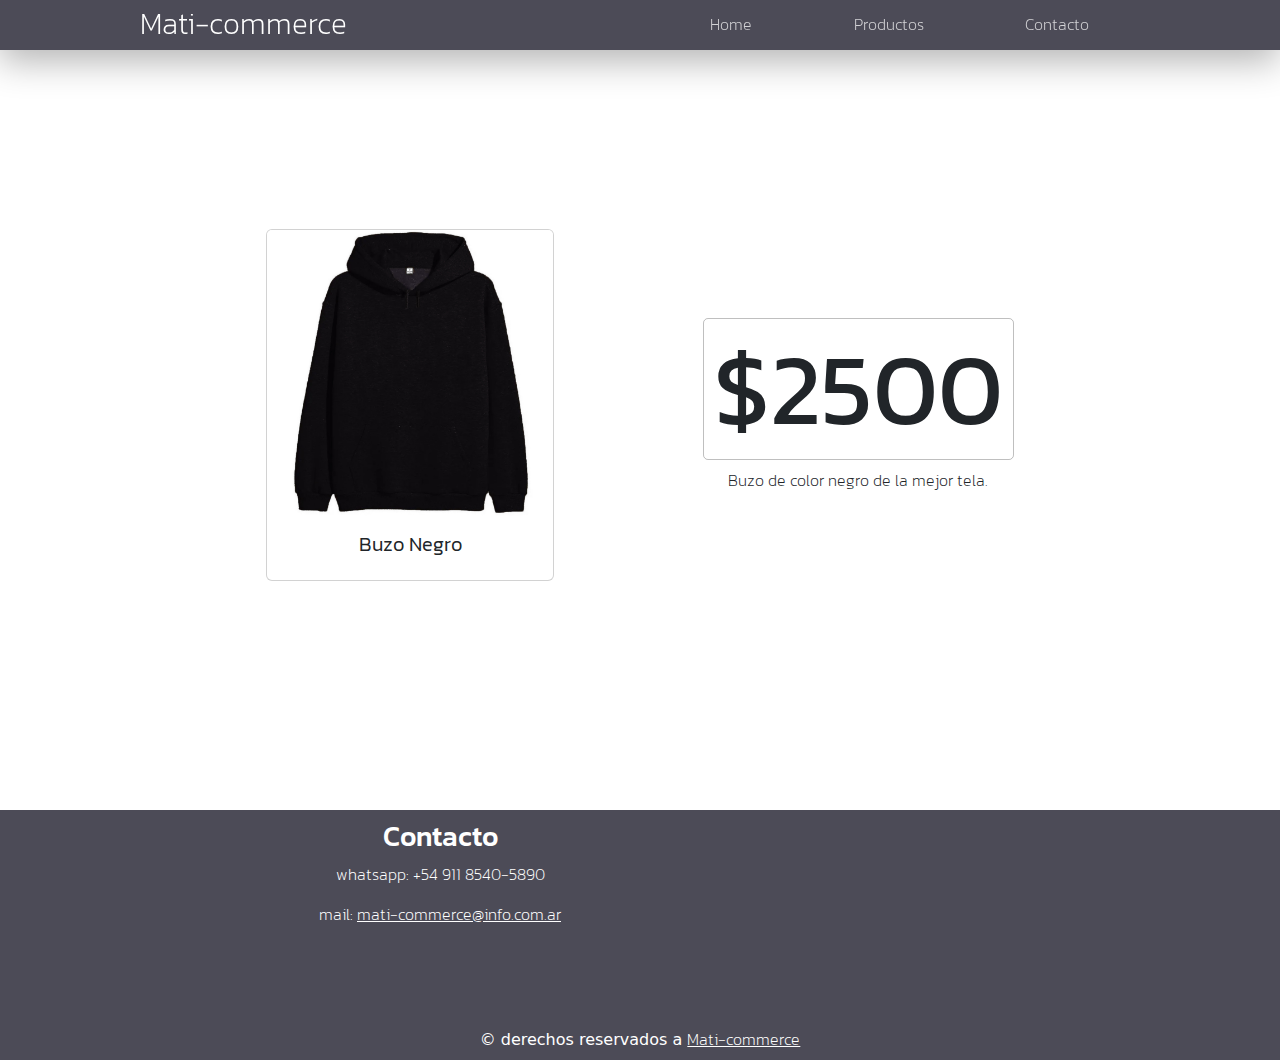
<file: Paginas secundarias/buzonegro.html>
<!DOCTYPE html>
<html>
<head>
    <meta charset="UTF-8">
    <meta name="viewport" content="width=device-width, initial-scale=1.0">
    <title>Desafio 9</title>

    
    
    <link rel="preconnect" href="https://fonts.googleapis.com">
    <link rel="preconnect" href="https://fonts.gstatic.com" crossorigin>
    <link href="https://fonts.googleapis.com/css2?family=Edu+AU+VIC+WA+NT+Dots:wght@400..700&family=Kanit:ital,wght@0,100;0,200;0,300;0,400;0,500;0,600;0,700;0,800;0,900;1,100;1,200;1,300;1,400;1,500;1,600;1,700;1,800;1,900&family=Roboto+Condensed:ital,wght@0,100..900;1,100..900&display=swap" rel="stylesheet">
    
<link href="https://cdn.jsdelivr.net/npm/bootstrap@5.3.3/dist/css/bootstrap.min.css" rel="stylesheet" integrity="sha384-QWTKZyjpPEjISv5WaRU9OFeRpok6YctnYmDr5pNlyT2bRjXh0JMhjY6hW+ALEwIH" crossorigin="anonymous">

    <link rel="stylesheet" href="../CSS/productos.css">


</head>
<body>

    <script src="https://cdn.jsdelivr.net/npm/bootstrap@5.3.3/dist/js/bootstrap.bundle.min.js" integrity="sha384-YvpcrYf0tY3lHB60NNkmXc5s9fDVZLESaAA55NDzOxhy9GkcIdslK1eN7N6jIeHz" crossorigin="anonymous"></script>

    <header>
        <a href="../index.html"><h1 class="nav-h1">Mati-commerce</h1></a>
        <ul class="nav-li">
            <a href="../index.html"><li>Home</li></a>
            <a href="#productos"><li>Productos</li></a>
            <a href="#contacto"><li>Contacto</li></a>
        </ul>
    </header>
<main>
    <div>                          
    <div class="card" style="width: 18rem;">
        <img src="../Imagenes/buzo negro.jpg" class="card-img-top" alt="...">
        <div class="card-body">
        <h5 class="card-title">Buzo Negro</h5>
        </div>
    </div>
</div>
    <div class="precio">
        <h2 class="h2-ven">$2500</h2>
        <p class="card-text">Buzo de color negro de la mejor tela.</p>
    </div>

</main>
    
<footer id="contacto">
    <div class="parent">
        <div class="div1"> 
            <h3 class="h3-f">Contacto</h3>
            <p class="p-f">whatsapp: +54 911 8540-5890</p>
            <p class="p-f">mail: <a href="mailto:mati-commerce@info.com.ar" class="a-f">mati-commerce@info.com.ar</a></p>    
        </div>
        <div class="div2"> 
            <iframe src="https://www.google.com/maps/embed?pb=!1m18!1m12!1m3!1d3282.0726052869513!2d-58.51759522425761!3d-34.652869272936755!2m3!1f0!2f0!3f0!3m2!1i1024!2i768!4f13.1!3m3!1m2!1s0x95bcc8568f47ffa7%3A0xddf485862782dd71!2sAlianza%20Liniers!5e0!3m2!1ses-419!2sar!4v1731914872375!5m2!1ses-419!2sar" width="400" height="200" style="border:0;" allowfullscreen="" loading="lazy" referrerpolicy="no-referrer-when-downgrade"></iframe>
        </div>
        <div class="div3"> &#169 derechos reservados a <a href="../index.html" class="a-f">Mati-commerce</a> </div>
        </div>
</footer>
</body>
</html>
</file>
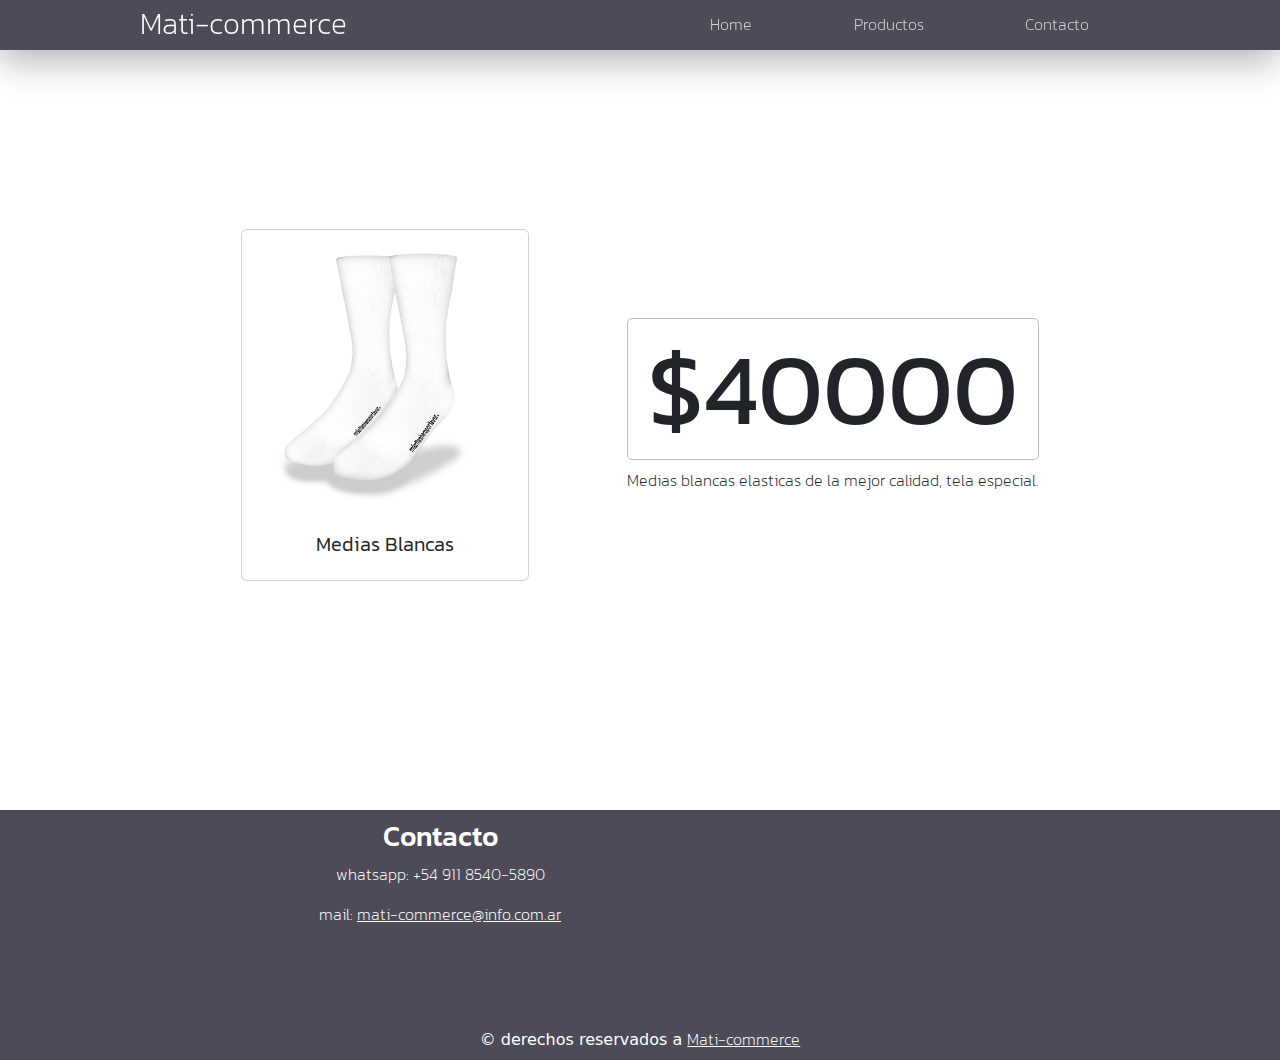
<file: Paginas secundarias/mediasblancas.html>
<!DOCTYPE html>
<html>
<head>
    <meta charset="UTF-8">
    <meta name="viewport" content="width=device-width, initial-scale=1.0">
    <title>Desafio 9</title>

    
    
    <link rel="preconnect" href="https://fonts.googleapis.com">
    <link rel="preconnect" href="https://fonts.gstatic.com" crossorigin>
    <link href="https://fonts.googleapis.com/css2?family=Edu+AU+VIC+WA+NT+Dots:wght@400..700&family=Kanit:ital,wght@0,100;0,200;0,300;0,400;0,500;0,600;0,700;0,800;0,900;1,100;1,200;1,300;1,400;1,500;1,600;1,700;1,800;1,900&family=Roboto+Condensed:ital,wght@0,100..900;1,100..900&display=swap" rel="stylesheet">
    
<link href="https://cdn.jsdelivr.net/npm/bootstrap@5.3.3/dist/css/bootstrap.min.css" rel="stylesheet" integrity="sha384-QWTKZyjpPEjISv5WaRU9OFeRpok6YctnYmDr5pNlyT2bRjXh0JMhjY6hW+ALEwIH" crossorigin="anonymous">

    <link rel="stylesheet" href="../CSS/productos.css">


</head>
<body>

    <script src="https://cdn.jsdelivr.net/npm/bootstrap@5.3.3/dist/js/bootstrap.bundle.min.js" integrity="sha384-YvpcrYf0tY3lHB60NNkmXc5s9fDVZLESaAA55NDzOxhy9GkcIdslK1eN7N6jIeHz" crossorigin="anonymous"></script>

    <header>
        <a href="../index.html"><h1 class="nav-h1">Mati-commerce</h1></a>
        <ul class="nav-li">
            <a href="../index.html"><li>Home</li></a>
            <a href="#productos"><li>Productos</li></a>
            <a href="#contacto"><li>Contacto</li></a>
        </ul>
    </header>
<main>
    <div>                          
    <div class="card" style="width: 18rem;">
        <img src="../Imagenes/medias blancas.jpg" class="card-img-top" alt="...">
        <div class="card-body">
        <h5 class="card-title">Medias Blancas</h5>
        </div>
    </div>
</div>
    <div class="precio">
        <h2 class="h2-ven">$40000</h2>
        <p class="card-text">Medias blancas elasticas de la mejor calidad, tela especial.</p>
    </div>

</main>
    
<footer id="contacto">
    <div class="parent">
        <div class="div1"> 
            <h3 class="h3-f">Contacto</h3>
            <p class="p-f">whatsapp: +54 911 8540-5890</p>
            <p class="p-f">mail: <a href="mailto:mati-commerce@info.com.ar" class="a-f">mati-commerce@info.com.ar</a></p>    
        </div>
        <div class="div2"> 
            <iframe src="https://www.google.com/maps/embed?pb=!1m18!1m12!1m3!1d3282.0726052869513!2d-58.51759522425761!3d-34.652869272936755!2m3!1f0!2f0!3f0!3m2!1i1024!2i768!4f13.1!3m3!1m2!1s0x95bcc8568f47ffa7%3A0xddf485862782dd71!2sAlianza%20Liniers!5e0!3m2!1ses-419!2sar!4v1731914872375!5m2!1ses-419!2sar" width="400" height="200" style="border:0;" allowfullscreen="" loading="lazy" referrerpolicy="no-referrer-when-downgrade"></iframe>
        </div>
        <div class="div3"> &#169 derechos reservados a <a href="../index.html" class="a-f">Mati-commerce</a> </div>
        </div>
</footer>
</body>
</html>
</file>
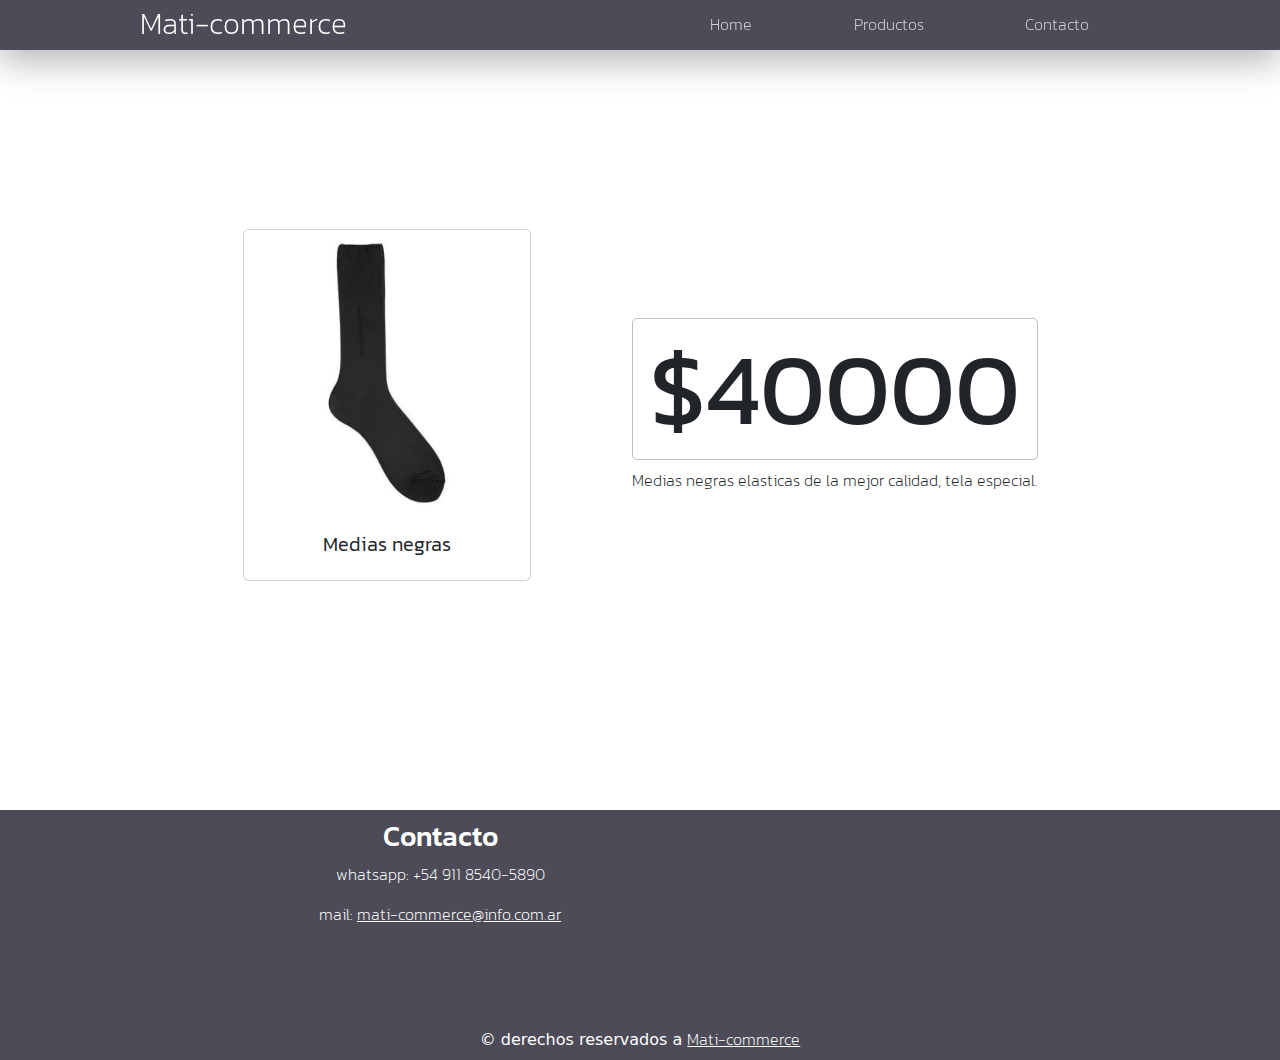
<file: Paginas secundarias/mediasnegras.html>
<!DOCTYPE html>
<html>
<head>
    <meta charset="UTF-8">
    <meta name="viewport" content="width=device-width, initial-scale=1.0">
    <title>Desafio 9</title>

    
    
    <link rel="preconnect" href="https://fonts.googleapis.com">
    <link rel="preconnect" href="https://fonts.gstatic.com" crossorigin>
    <link href="https://fonts.googleapis.com/css2?family=Edu+AU+VIC+WA+NT+Dots:wght@400..700&family=Kanit:ital,wght@0,100;0,200;0,300;0,400;0,500;0,600;0,700;0,800;0,900;1,100;1,200;1,300;1,400;1,500;1,600;1,700;1,800;1,900&family=Roboto+Condensed:ital,wght@0,100..900;1,100..900&display=swap" rel="stylesheet">
    
<link href="https://cdn.jsdelivr.net/npm/bootstrap@5.3.3/dist/css/bootstrap.min.css" rel="stylesheet" integrity="sha384-QWTKZyjpPEjISv5WaRU9OFeRpok6YctnYmDr5pNlyT2bRjXh0JMhjY6hW+ALEwIH" crossorigin="anonymous">

    <link rel="stylesheet" href="../CSS/productos.css">


</head>
<body>

    <script src="https://cdn.jsdelivr.net/npm/bootstrap@5.3.3/dist/js/bootstrap.bundle.min.js" integrity="sha384-YvpcrYf0tY3lHB60NNkmXc5s9fDVZLESaAA55NDzOxhy9GkcIdslK1eN7N6jIeHz" crossorigin="anonymous"></script>

    <header>
        <a href="../index.html"><h1 class="nav-h1">Mati-commerce</h1></a>
        <ul class="nav-li">
            <a href="../index.html"><li>Home</li></a>
            <a href="#productos"><li>Productos</li></a>
            <a href="#contacto"><li>Contacto</li></a>
        </ul>
    </header>
<main>
    <div>                          
    <div class="card" style="width: 18rem;">
        <img src="../Imagenes/medias negras.webp" class="card-img-top" alt="...">
        <div class="card-body">
        <h5 class="card-title">Medias negras</h5>
        </div>
    </div>
</div>
    <div class="precio">
        <h2 class="h2-ven">$40000</h2>
        <p class="card-text">Medias negras elasticas de la mejor calidad, tela especial.</p>
    </div>

</main>
    
<footer id="contacto">
    <div class="parent">
        <div class="div1"> 
            <h3 class="h3-f">Contacto</h3>
            <p class="p-f">whatsapp: +54 911 8540-5890</p>
            <p class="p-f">mail: <a href="mailto:mati-commerce@info.com.ar" class="a-f">mati-commerce@info.com.ar</a></p>    
        </div>
        <div class="div2"> 
            <iframe src="https://www.google.com/maps/embed?pb=!1m18!1m12!1m3!1d3282.0726052869513!2d-58.51759522425761!3d-34.652869272936755!2m3!1f0!2f0!3f0!3m2!1i1024!2i768!4f13.1!3m3!1m2!1s0x95bcc8568f47ffa7%3A0xddf485862782dd71!2sAlianza%20Liniers!5e0!3m2!1ses-419!2sar!4v1731914872375!5m2!1ses-419!2sar" width="400" height="200" style="border:0;" allowfullscreen="" loading="lazy" referrerpolicy="no-referrer-when-downgrade"></iframe>
        </div>
        <div class="div3"> &#169 derechos reservados a <a href="../index.html" class="a-f">Mati-commerce</a> </div>
        </div>
</footer>
</body>
</html>
</file>
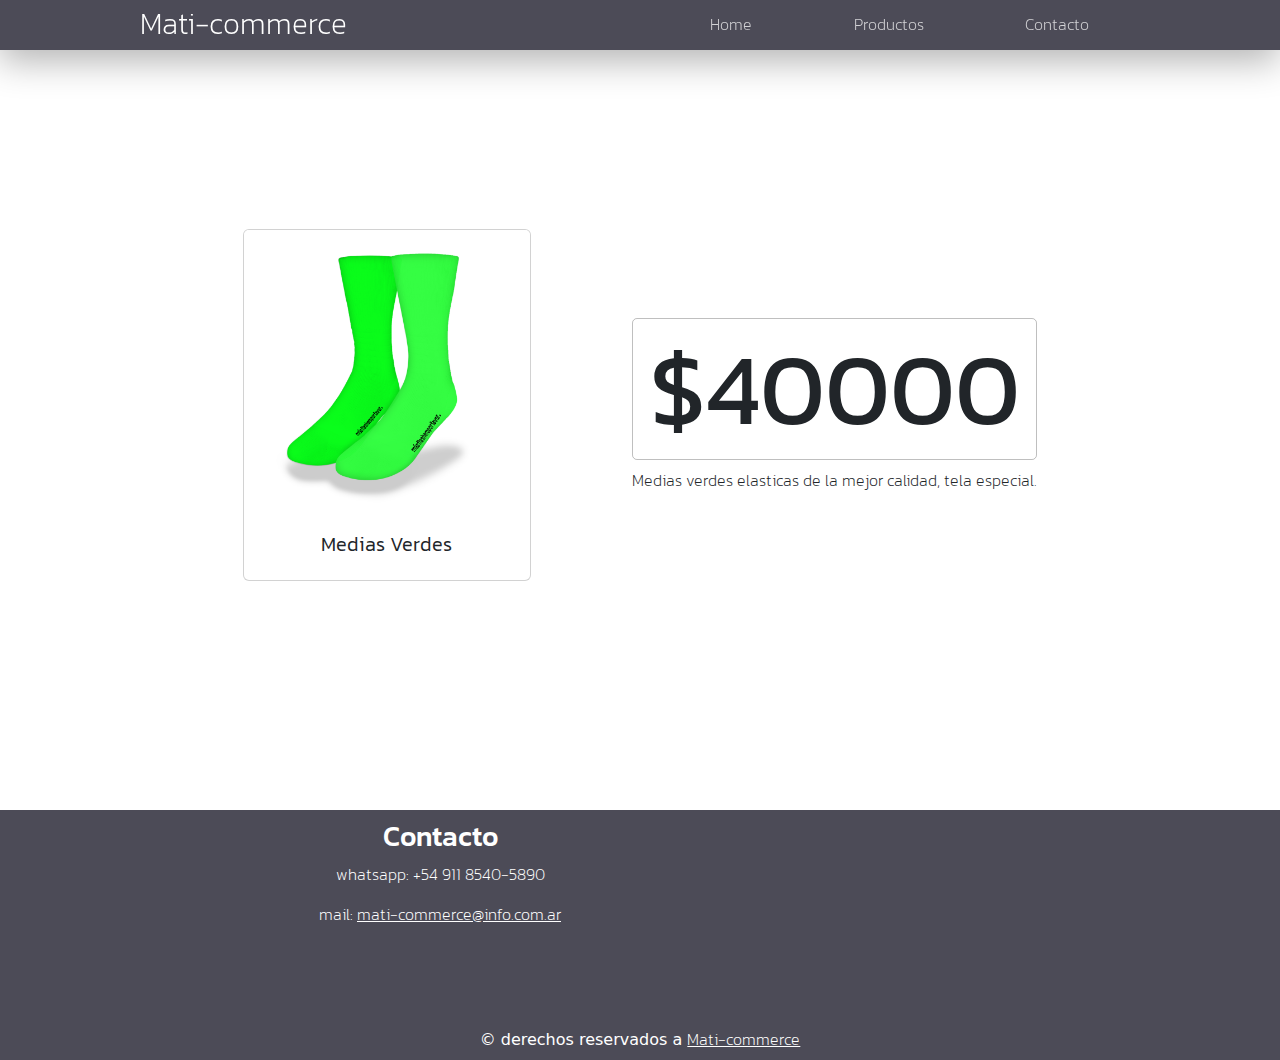
<file: Paginas secundarias/mediasverdes.html>
<!DOCTYPE html>
<html>
<head>
    <meta charset="UTF-8">
    <meta name="viewport" content="width=device-width, initial-scale=1.0">
    <title>Desafio 9</title>

    
    
    <link rel="preconnect" href="https://fonts.googleapis.com">
    <link rel="preconnect" href="https://fonts.gstatic.com" crossorigin>
    <link href="https://fonts.googleapis.com/css2?family=Edu+AU+VIC+WA+NT+Dots:wght@400..700&family=Kanit:ital,wght@0,100;0,200;0,300;0,400;0,500;0,600;0,700;0,800;0,900;1,100;1,200;1,300;1,400;1,500;1,600;1,700;1,800;1,900&family=Roboto+Condensed:ital,wght@0,100..900;1,100..900&display=swap" rel="stylesheet">
    
<link href="https://cdn.jsdelivr.net/npm/bootstrap@5.3.3/dist/css/bootstrap.min.css" rel="stylesheet" integrity="sha384-QWTKZyjpPEjISv5WaRU9OFeRpok6YctnYmDr5pNlyT2bRjXh0JMhjY6hW+ALEwIH" crossorigin="anonymous">

    <link rel="stylesheet" href="../CSS/productos.css">


</head>
<body>

    <script src="https://cdn.jsdelivr.net/npm/bootstrap@5.3.3/dist/js/bootstrap.bundle.min.js" integrity="sha384-YvpcrYf0tY3lHB60NNkmXc5s9fDVZLESaAA55NDzOxhy9GkcIdslK1eN7N6jIeHz" crossorigin="anonymous"></script>

    <header>
        <a href="../index.html"><h1 class="nav-h1">Mati-commerce</h1></a>
        <ul class="nav-li">
            <a href="../index.html"><li>Home</li></a>
            <a href="#productos"><li>Productos</li></a>
            <a href="#contacto"><li>Contacto</li></a>
        </ul>
    </header>
<main>
    <div>                          
    <div class="card" style="width: 18rem;">
        <img src="../Imagenes/medias verdes.png" class="card-img-top" alt="...">
        <div class="card-body">
        <h5 class="card-title">Medias Verdes</h5>
        </div>
    </div>
</div>
    <div class="precio">
        <h2 class="h2-ven">$40000</h2>
        <p class="card-text">Medias verdes elasticas de la mejor calidad, tela especial.</p>
    </div>

</main>
    
<footer id="contacto">
    <div class="parent">
        <div class="div1"> 
            <h3 class="h3-f">Contacto</h3>
            <p class="p-f">whatsapp: +54 911 8540-5890</p>
            <p class="p-f">mail: <a href="mailto:mati-commerce@info.com.ar" class="a-f">mati-commerce@info.com.ar</a></p>    
        </div>
        <div class="div2"> 
            <iframe src="https://www.google.com/maps/embed?pb=!1m18!1m12!1m3!1d3282.0726052869513!2d-58.51759522425761!3d-34.652869272936755!2m3!1f0!2f0!3f0!3m2!1i1024!2i768!4f13.1!3m3!1m2!1s0x95bcc8568f47ffa7%3A0xddf485862782dd71!2sAlianza%20Liniers!5e0!3m2!1ses-419!2sar!4v1731914872375!5m2!1ses-419!2sar" width="400" height="200" style="border:0;" allowfullscreen="" loading="lazy" referrerpolicy="no-referrer-when-downgrade"></iframe>
        </div>
        <div class="div3"> &#169 derechos reservados a <a href="../index.html" class="a-f">Mati-commerce</a> </div>
        </div>
</footer>
</body>
</html>
</file>
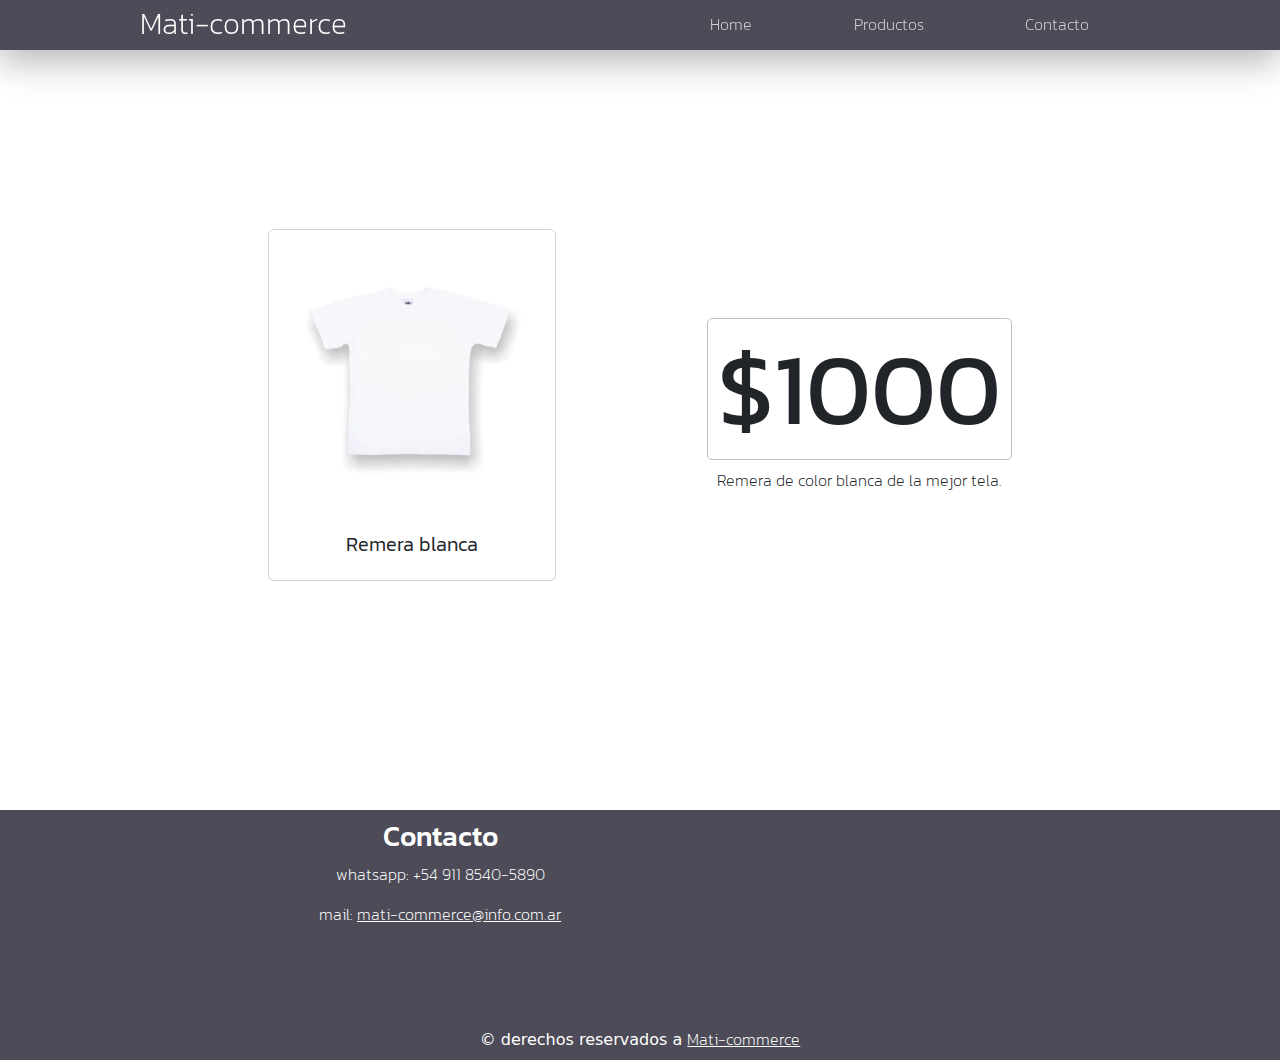
<file: Paginas secundarias/remerablanca.html>
<!DOCTYPE html>
<html>
<head>
    <meta charset="UTF-8">
    <meta name="viewport" content="width=device-width, initial-scale=1.0">
    <title>Desafio 9</title>

    
    
    <link rel="preconnect" href="https://fonts.googleapis.com">
    <link rel="preconnect" href="https://fonts.gstatic.com" crossorigin>
    <link href="https://fonts.googleapis.com/css2?family=Edu+AU+VIC+WA+NT+Dots:wght@400..700&family=Kanit:ital,wght@0,100;0,200;0,300;0,400;0,500;0,600;0,700;0,800;0,900;1,100;1,200;1,300;1,400;1,500;1,600;1,700;1,800;1,900&family=Roboto+Condensed:ital,wght@0,100..900;1,100..900&display=swap" rel="stylesheet">
    
<link href="https://cdn.jsdelivr.net/npm/bootstrap@5.3.3/dist/css/bootstrap.min.css" rel="stylesheet" integrity="sha384-QWTKZyjpPEjISv5WaRU9OFeRpok6YctnYmDr5pNlyT2bRjXh0JMhjY6hW+ALEwIH" crossorigin="anonymous">

    <link rel="stylesheet" href="../CSS/productos.css">


</head>
<body>

    <script src="https://cdn.jsdelivr.net/npm/bootstrap@5.3.3/dist/js/bootstrap.bundle.min.js" integrity="sha384-YvpcrYf0tY3lHB60NNkmXc5s9fDVZLESaAA55NDzOxhy9GkcIdslK1eN7N6jIeHz" crossorigin="anonymous"></script>

    <header>
        <a href="../index.html"><h1 class="nav-h1">Mati-commerce</h1></a>
        <ul class="nav-li">
            <a href="../index.html"><li>Home</li></a>
            <a href="#productos"><li>Productos</li></a>
            <a href="#contacto"><li>Contacto</li></a>
        </ul>
    </header>
<main>
    <div>                          
    <div class="card" style="width: 18rem;">
        <img src="../Imagenes/remera blanca.webp" class="card-img-top" alt="...">
        <div class="card-body">
        <h5 class="card-title">Remera blanca</h5>
        </div>
    </div>
</div>
    <div class="precio">
        <h2 class="h2-ven">$1000</h2>
        <p class="card-text">Remera de color blanca de la mejor tela.</p>
    </div>

</main>
    
<footer id="contacto">
    <div class="parent">
        <div class="div1"> 
            <h3 class="h3-f">Contacto</h3>
            <p class="p-f">whatsapp: +54 911 8540-5890</p>
            <p class="p-f">mail: <a href="mailto:mati-commerce@info.com.ar" class="a-f">mati-commerce@info.com.ar</a></p>    
        </div>
        <div class="div2"> 
            <iframe src="https://www.google.com/maps/embed?pb=!1m18!1m12!1m3!1d3282.0726052869513!2d-58.51759522425761!3d-34.652869272936755!2m3!1f0!2f0!3f0!3m2!1i1024!2i768!4f13.1!3m3!1m2!1s0x95bcc8568f47ffa7%3A0xddf485862782dd71!2sAlianza%20Liniers!5e0!3m2!1ses-419!2sar!4v1731914872375!5m2!1ses-419!2sar" width="400" height="200" style="border:0;" allowfullscreen="" loading="lazy" referrerpolicy="no-referrer-when-downgrade"></iframe>
        </div>
        <div class="div3"> &#169 derechos reservados a <a href="../index.html" class="a-f">Mati-commerce</a> </div>
        </div>
</footer>
</body>
</html>
</file>
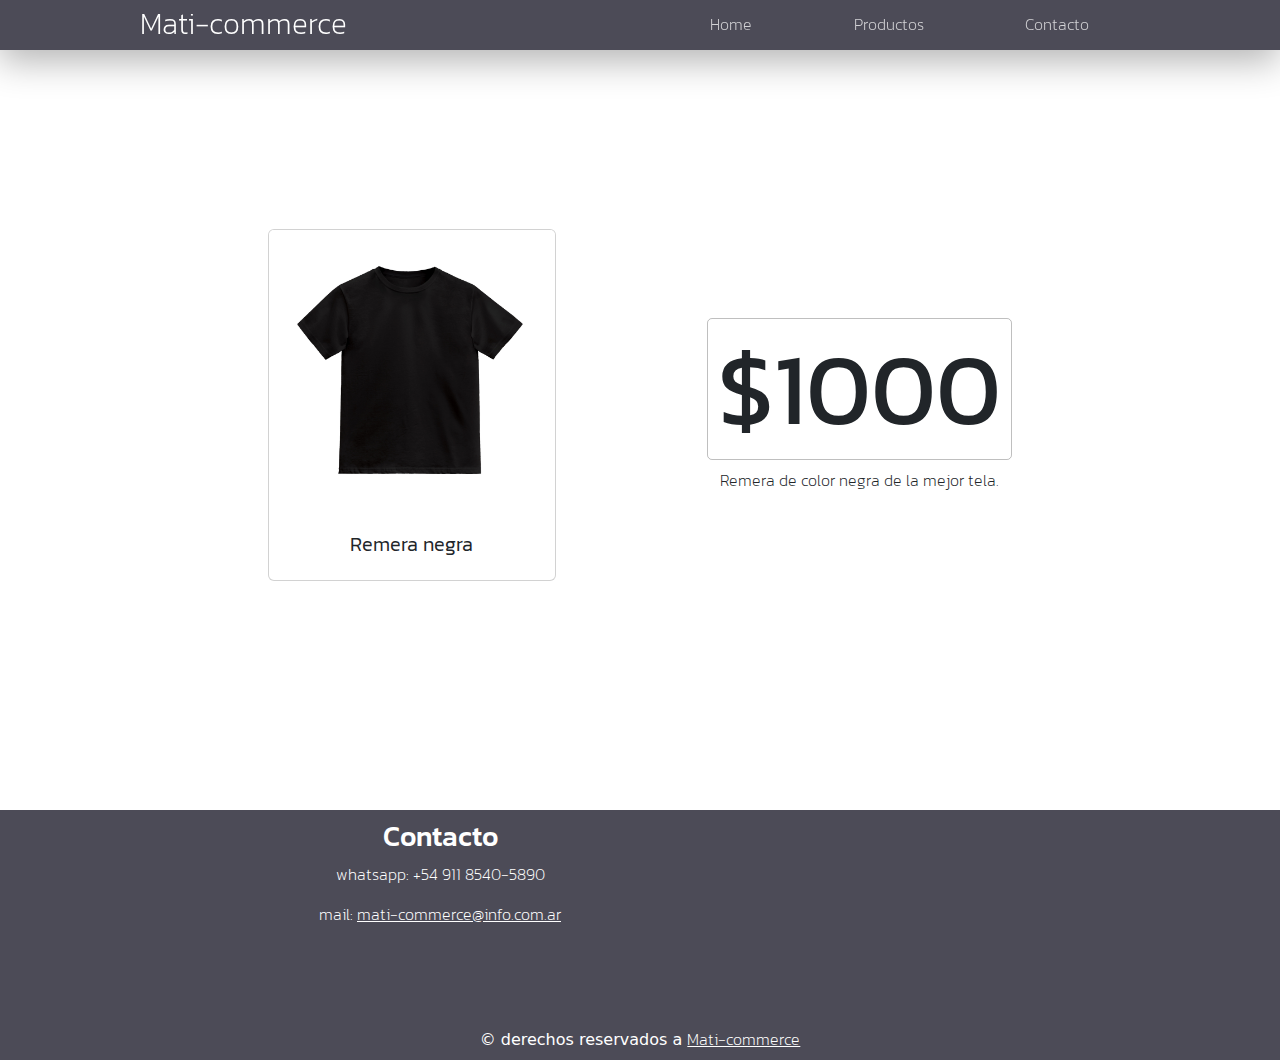
<file: Paginas secundarias/remeranegra.html>
<!DOCTYPE html>
<html>
<head>
    <meta charset="UTF-8">
    <meta name="viewport" content="width=device-width, initial-scale=1.0">
    <title>Desafio 9</title>

    
    
    <link rel="preconnect" href="https://fonts.googleapis.com">
    <link rel="preconnect" href="https://fonts.gstatic.com" crossorigin>
    <link href="https://fonts.googleapis.com/css2?family=Edu+AU+VIC+WA+NT+Dots:wght@400..700&family=Kanit:ital,wght@0,100;0,200;0,300;0,400;0,500;0,600;0,700;0,800;0,900;1,100;1,200;1,300;1,400;1,500;1,600;1,700;1,800;1,900&family=Roboto+Condensed:ital,wght@0,100..900;1,100..900&display=swap" rel="stylesheet">
    
<link href="https://cdn.jsdelivr.net/npm/bootstrap@5.3.3/dist/css/bootstrap.min.css" rel="stylesheet" integrity="sha384-QWTKZyjpPEjISv5WaRU9OFeRpok6YctnYmDr5pNlyT2bRjXh0JMhjY6hW+ALEwIH" crossorigin="anonymous">

    <link rel="stylesheet" href="../CSS/productos.css">


</head>
<body>

    <script src="https://cdn.jsdelivr.net/npm/bootstrap@5.3.3/dist/js/bootstrap.bundle.min.js" integrity="sha384-YvpcrYf0tY3lHB60NNkmXc5s9fDVZLESaAA55NDzOxhy9GkcIdslK1eN7N6jIeHz" crossorigin="anonymous"></script>

    <header>
        <a href="../index.html"><h1 class="nav-h1">Mati-commerce</h1></a>
        <ul class="nav-li">
            <a href="../index.html"><li>Home</li></a>
            <a href="#productos"><li>Productos</li></a>
            <a href="#contacto"><li>Contacto</li></a>
        </ul>
    </header>
<main>
    <div>                          
    <div class="card" style="width: 18rem;">
        <img src="../Imagenes/remera negra.jpg" class="card-img-top" alt="...">
        <div class="card-body">
        <h5 class="card-title">Remera negra</h5>
        </div>
    </div>
</div>
    <div class="precio">
        <h2 class="h2-ven">$1000</h2>
        <p class="card-text">Remera de color negra de la mejor tela.</p>
    </div>

</main>
    
<footer id="contacto">
    <div class="parent">
        <div class="div1"> 
            <h3 class="h3-f">Contacto</h3>
            <p class="p-f">whatsapp: +54 911 8540-5890</p>
            <p class="p-f">mail: <a href="mailto:mati-commerce@info.com.ar" class="a-f">mati-commerce@info.com.ar</a></p>    
        </div>
        <div class="div2"> 
            <iframe src="https://www.google.com/maps/embed?pb=!1m18!1m12!1m3!1d3282.0726052869513!2d-58.51759522425761!3d-34.652869272936755!2m3!1f0!2f0!3f0!3m2!1i1024!2i768!4f13.1!3m3!1m2!1s0x95bcc8568f47ffa7%3A0xddf485862782dd71!2sAlianza%20Liniers!5e0!3m2!1ses-419!2sar!4v1731914872375!5m2!1ses-419!2sar" width="400" height="200" style="border:0;" allowfullscreen="" loading="lazy" referrerpolicy="no-referrer-when-downgrade"></iframe>
        </div>
        <div class="div3"> &#169 derechos reservados a <a href="../index.html" class="a-f">Mati-commerce</a> </div>
        </div>
</footer>
</body>
</html>
</file>
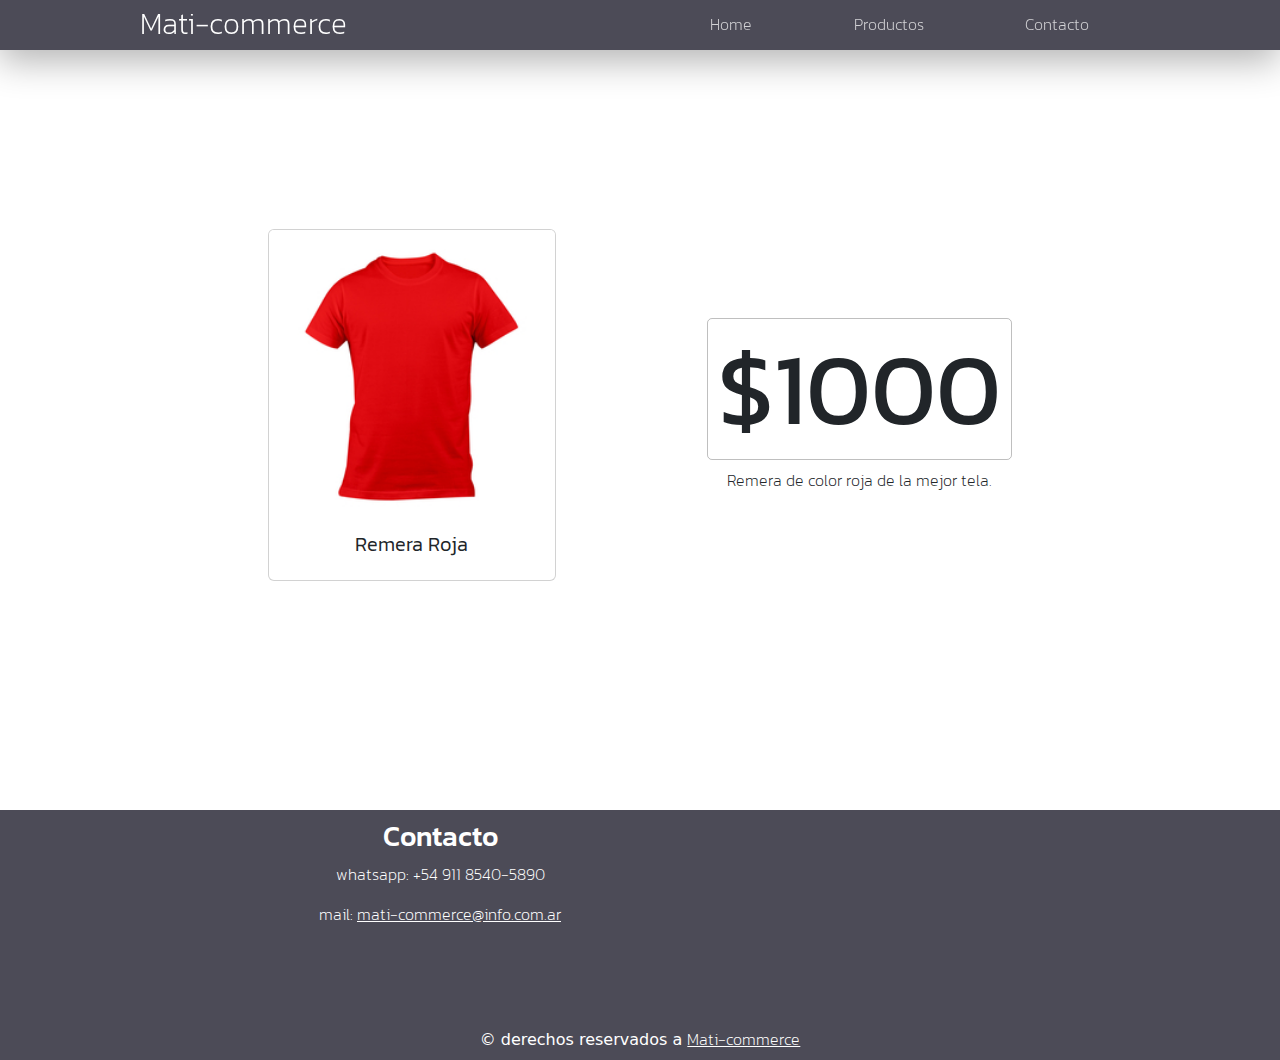
<file: Paginas secundarias/remeraroja.html>
<!DOCTYPE html>
<html>
<head>
    <meta charset="UTF-8">
    <meta name="viewport" content="width=device-width, initial-scale=1.0">
    <title>Desafio 9</title>

    
    
    <link rel="preconnect" href="https://fonts.googleapis.com">
    <link rel="preconnect" href="https://fonts.gstatic.com" crossorigin>
    <link href="https://fonts.googleapis.com/css2?family=Edu+AU+VIC+WA+NT+Dots:wght@400..700&family=Kanit:ital,wght@0,100;0,200;0,300;0,400;0,500;0,600;0,700;0,800;0,900;1,100;1,200;1,300;1,400;1,500;1,600;1,700;1,800;1,900&family=Roboto+Condensed:ital,wght@0,100..900;1,100..900&display=swap" rel="stylesheet">
    
<link href="https://cdn.jsdelivr.net/npm/bootstrap@5.3.3/dist/css/bootstrap.min.css" rel="stylesheet" integrity="sha384-QWTKZyjpPEjISv5WaRU9OFeRpok6YctnYmDr5pNlyT2bRjXh0JMhjY6hW+ALEwIH" crossorigin="anonymous">

    <link rel="stylesheet" href="../CSS/productos.css">


</head>
<body>

    <script src="https://cdn.jsdelivr.net/npm/bootstrap@5.3.3/dist/js/bootstrap.bundle.min.js" integrity="sha384-YvpcrYf0tY3lHB60NNkmXc5s9fDVZLESaAA55NDzOxhy9GkcIdslK1eN7N6jIeHz" crossorigin="anonymous"></script>

    <header>
        <a href="../index.html"><h1 class="nav-h1">Mati-commerce</h1></a>
        <ul class="nav-li">
            <a href="../index.html"><li>Home</li></a>
            <a href="#productos"><li>Productos</li></a>
            <a href="#contacto"><li>Contacto</li></a>
        </ul>
    </header>
<main>
    <div>                          
    <div class="card" style="width: 18rem;">
        <img src="../Imagenes/remera roja.jpg" class="card-img-top" alt="...">
        <div class="card-body">
        <h5 class="card-title">Remera Roja</h5>
        </div>
    </div>
</div>
    <div class="precio">
        <h2 class="h2-ven">$1000</h2>
        <p class="card-text">Remera de color roja de la mejor tela.</p>
    </div>

</main>
    
<footer id="contacto">
    <div class="parent">
        <div class="div1"> 
            <h3 class="h3-f">Contacto</h3>
            <p class="p-f">whatsapp: +54 911 8540-5890</p>
            <p class="p-f">mail: <a href="mailto:mati-commerce@info.com.ar" class="a-f">mati-commerce@info.com.ar</a></p>    
        </div>
        <div class="div2"> 
            <iframe src="https://www.google.com/maps/embed?pb=!1m18!1m12!1m3!1d3282.0726052869513!2d-58.51759522425761!3d-34.652869272936755!2m3!1f0!2f0!3f0!3m2!1i1024!2i768!4f13.1!3m3!1m2!1s0x95bcc8568f47ffa7%3A0xddf485862782dd71!2sAlianza%20Liniers!5e0!3m2!1ses-419!2sar!4v1731914872375!5m2!1ses-419!2sar" width="400" height="200" style="border:0;" allowfullscreen="" loading="lazy" referrerpolicy="no-referrer-when-downgrade"></iframe>
        </div>
        <div class="div3"> &#169 derechos reservados a <a href="../index.html" class="a-f">Mati-commerce</a> </div>
        </div>
</footer>
</body>
</html>
</file>
<file: CSS/style.css>
/* navegador */
header{
    background-color: rgb(76, 75, 87);
    color:white;
    height: 50px;
    display: flex;
    justify-content: space-around;
    align-items: center;
    position:fixed;
    left: 0;
    top:0;
    width: 100%;
    -webkit-box-shadow: -1px 11px 36px 0px rgba(0,0,0,0.3);
    -moz-box-shadow: -1px 11px 36px 0px rgba(0,0,0,0.3);
    box-shadow: -1px 11px 36px 0px rgba(0,0,0,0.3);
    z-index: 99999999999999;
}
.nav-li{
    display: flex;
    width: 40%;
    justify-content: space-around;
    margin-top: 14.5px;
    list-style: none;
    font-size: 16px;
}
li{
    color: rgba(255, 255, 255, 0.748);
    transition: 200ms ease;
}

li:hover{
    color: rgba(255, 255, 255);
    cursor: pointer;
}
a{ 
    color: white;
    text-decoration:none;
}
.nav-h1{
    font-size: 30px;
    font-family: "Kanit", sans-serif;
    font-weight: 200;
    color: white;
    margin-top: 5px;
    transition: 200ms ease;
}
.nav-h1:hover{
    transform:scale(1.1)
}

/*Pagina Principal */
.pagina-principal{
    background-color:  rgb(63, 62, 72);
    width: 100%;
    height: 710px;
    position: absolute;
    left: 0;
    top:0;
    display: flex;
    text-align: center;
    justify-content: center;
    align-items: center;
    overflow:hidden;
    z-index: -99999999999999999999999999999999999999;
}
.h1-p{
    color: white;
    font-size: 80px;
    font-family: "Kanit", sans-serif;
    font-weight: 500;
    font-style: normal;
}
.p-p{
    color:white;
    font-family: "Kanit", sans-serif;
    font-weight: 200;

}

/* decoracion texto 1 */
.deco-p{
    text-align: justify;
    width: 150px;
    position: absolute;
    color: rgba(255, 255, 255, 0.01);
    z-index: -1;
    text-shadow: 0 0 2px gray;
}
#deco1{
    margin-left: 25px;
    left: 0;
}
#deco2{
    right: 0;
}


/* decoracion texto 2 */
.deco-p2{
    text-align: justify;
    width: 150px;
    position: absolute;
    color: rgba(255, 255, 255, 0.02);
    z-index: -1;
    
    text-shadow: 0 0 2px gray; 

}
#deco21{
    left: 0;
    margin-left: 142px;
}
#deco22{
    right: 0;
    margin-right: 117px;
}

/* decoracion texto 3 */
.deco-p3{
    text-align: justify;
    width: 150px;
    position: absolute;
    color: rgba(255, 255, 255, 0.03);
    z-index: -1;
    
    text-shadow: 0 0 2px gray; 

}
#deco31{
    left: 0;
    margin-left: 259px;
}
#deco32{
    right: 0;
    margin-right: 234px;
}
/* decoracion texto 4 */
.deco-p4{
    text-align: justify;
    width: 150px;
    position: absolute;
    color: rgba(255, 255, 255, 0.02);
    z-index: -1;
    
    text-shadow: 0 0 2px gray; 

}
#deco41{
    left: 0;
    margin-left: 376px;
}
#deco42{
    right: 0;
    margin-right: 351px;
}
/* decoracion texto 5 */
.deco-p5{
    text-align: justify;
    width: 150px;
    position: absolute;
    color: rgba(255, 255, 255, 0.01);
    z-index: -1;
    
    text-shadow: 0 0 2px gray; 

}
#deco51{
    left: 0;
    margin-left: 493px;
}
#deco52{
    right: 0;
    margin-right: 468px;
}

/* productos */
.a-pr{
    color: black;
}
.productos{
    margin-top: 700px;
}
.principal-pr{
    display: flex;
    left: 0;
}
.list-group-item:hover{
    color: rgb(134, 134, 134);
}
.flex-medias-pr,.flex-buzos-pr,.flex-remeras-pr,.flex-otros-pr{
    display: flex;
    justify-content: space-around;
    width: 130%;
    margin-left: 10%;
}

.list-group{
    width: 150px;
    text-align: center;
    margin-left: 10%;
}
.h2-pr{
    text-align: center;
    color: rgb(63, 62, 72);
    font-size: 60px;
    font-family: "Kanit", sans-serif;
    font-weight: 400;
    font-style: normal;
}
.h3-pr{
    margin-left: 70px;
    text-align: left;
    color: rgb(63, 62, 72);
    font-size: 40px;
    font-family: "Kanit", sans-serif;
    font-weight: 300;
    font-style: normal;
}
#buzos{
    margin-top: 50px;
}
#remeras{
    margin-top: 50px;
}
.flex-otros-pr{
    width: 750px;
}
#carouselExample{
    -webkit-box-shadow: 0px 0px 28px 11px rgba(0,0,0,0.22);
    -moz-box-shadow: 0px 0px 28px 11px rgba(0,0,0,0.22);
    box-shadow: 0px 0px 28px 11px rgba(0,0,0,0.22); 
}
/* footer */
footer{
    width: 100%;
    background-color:rgb(76, 75, 87) ;
    height: 250px;
    bottom: 0;
    color: white;
    text-align: center;
    padding: 10px;
}
.parent {
    display: grid;
    grid-template-columns: repeat(3, 1fr);
    grid-template-rows: repeat(2, 1fr);
    grid-column-gap: 0px;
    grid-row-gap: 0px;
    height: 230px;
    }
    
    .div1 { grid-area: 1 / 1 / 2 / 3; 
        margin-left: 20px;}
    .div2 { grid-area: 1 / 3 / 2 / 4; }
    .div3 { grid-area: 2 / 1 / 3 / 4; }
.a-f{
    text-decoration: underline;
}



@media (max-width:1340px){
/* navegador */
header{
    background-color: rgb(76, 75, 87);
    color:white;
    height: 50px;
    display: flex;
    justify-content: space-around;
    align-items: center;
    position:fixed;
    left: 0;
    top:0;
    -webkit-box-shadow: -1px 11px 36px 0px rgba(0,0,0,0.3);
    -moz-box-shadow: -1px 11px 36px 0px rgba(0,0,0,0.3);
    box-shadow: -1px 11px 36px 0px rgba(0,0,0,0.3);
    z-index: 99999999999999;
}
.nav-li{
    display: flex;
    width: 40%;
    justify-content: space-around;
    margin-top: 14.5px;
    list-style: none;
    font-size: 10px;
}
li{
    color: rgba(255, 255, 255, 0.748);
    transition: 200ms ease;
}

li:hover{
    color: rgba(255, 255, 255);
    cursor: pointer;
}
a{ 
    color: white;
    text-decoration:none;
}
.nav-h1{
    font-size: 30px;
    font-family: "Kanit", sans-serif;
    font-weight: 200;
    color: white;
    margin-top: 5px;
    transition: 200ms ease;
}
.nav-h1:hover{
    transform:scale(1.1)
}

/*Pagina Principal */
.pagina-principal{
    background-color:  rgb(63, 62, 72);

    height: 710px;
    position: absolute;
    left: 0;
    top:0;
    display: flex;
    text-align: center;
    justify-content: center;
    align-items: center;
    overflow:hidden;
    z-index: -99999999999999999999999999999999999999;
}
.h1-p{
    color: white;
    font-size: 50px;
    font-family: "Kanit", sans-serif;
    font-weight: 500;
    font-style: normal;
}
.p-p{
    color:white;
    font-family: "Kanit", sans-serif;
    font-weight: 200;

}

/* decoracion texto 1 */
.deco-p{
    text-align: justify;
    width: 150px;
    position: absolute;
    color: rgba(255, 255, 255, 0.01);
    z-index: -1;
    text-shadow: 0 0 2px gray;
}
#deco1{
    margin-left: 25px;
    left: 0;
}
#deco2{
    right: 0;
    display: none;
}


/* decoracion texto 2 */
.deco-p2{
    text-align: justify;
    width: 150px;
    position: absolute;
    color: rgba(255, 255, 255, 0.02);
    z-index: -1;
    
    text-shadow: 0 0 2px gray; 

}
#deco21{
    left: 0;
    margin-left: 142px;
}
#deco22{
    right: 0;
    margin-right: 117px;
    display: none;
}

/* decoracion texto 3 */
.deco-p3{
    text-align: justify;
    width: 150px;
    position: absolute;
    color: rgba(255, 255, 255, 0.03);
    z-index: -1;
    
    text-shadow: 0 0 2px gray; 

}
#deco31{
    left: 0;
    margin-left: 259px;
}
#deco32{
    right: 0;
    margin-right: 234px;
    display: none;
}
/* decoracion texto 4 */
.deco-p4{
    text-align: justify;
    width: 150px;
    position: absolute;
    color: rgba(255, 255, 255, 0.02);
    z-index: -1;
    
    text-shadow: 0 0 2px gray; 

}
#deco41{
    left: 0;
    margin-left: 376px;
}
#deco42{
    right: 0;
    margin-right: 351px;
    display: none;
}
/* decoracion texto 5 */
.deco-p5{
    text-align: justify;
    width: 150px;
    position: absolute;
    color: rgba(255, 255, 255, 0.01);
    z-index: -1;
    
    text-shadow: 0 0 2px gray; 

}
#deco51{
    left: 0;
    margin-left: 493px;
}
#deco52{
    right: 0;
    margin-right: 468px;
    display: none;
}

/* productos */
.a-pr{
    color: black;
}
.productos{
    margin-top: 700px;
}
.principal-pr{
    display: flex;
    left: 0;
    flex-direction:column;
    
    align-items: center;
}
.list-group-item:hover{
    color: rgb(134, 134, 134);
}
.flex-medias-pr,.flex-buzos-pr,.flex-remeras-pr,.flex-otros-pr{
    display: flex;
    flex-direction:column;
    align-items: center;
    justify-content: space-around;
    width: 90%;
    margin-left: 10%;
}
.list-group{
    width: 150px;
    text-align: center;
    margin-left: 10%;
}
.h2-pr{
    text-align: center;
    color: rgb(63, 62, 72);
    font-size: 60px;
    font-family: "Kanit", sans-serif;
    font-weight: 400;
    font-style: normal;
}
.h3-pr{
    margin-left: 70px;
    text-align: center;
    color: rgb(63, 62, 72);
    font-size: 40px;
    font-family: "Kanit", sans-serif;
    font-weight: 300;
    font-style: normal;
}
#buzos{
    margin-top: 50px;
}
#remeras{
    margin-top: 50px;
}

.productos{
    width: 80%;
    text-align: center;
}
/* footer */
footer{
    width: 100%;
    background-color:rgb(76, 75, 87) ;
    height: 250px;
    bottom: 0;
    color: white;
    text-align: center;
    padding: 10px;
}
.parent {
    display: grid;
    grid-template-columns: repeat(3, 1fr);
    grid-template-rows: repeat(2, 1fr);
    grid-column-gap: 0px;
    grid-row-gap: 0px;
    height: 230px;
    }
    
    .div1 { grid-area: 1 / 1 / 2 / 3; 
        margin-left: 20px;}
    .div2 { grid-area: 1 / 3 / 2 / 4; 
    display: none;}
    .div3 { grid-area: 2 / 1 / 3 / 4; }
.a-f{
    text-decoration: underline;
}
}

#carouselExample{
    position: absolute;
    width: 25%;
    margin-left: 25%;
}

h1,h2,h3{
    font-family: "Kanit", sans-serif;
}
h4,h5,h6{
    font-family: "Kanit", sans-serif;
    font-weight: 300;
}
p,a{
    font-family: "Kanit", sans-serif;
    font-weight: 200;
}
</file>
<file: CSS/productos.css>
/* navegador */
header{
    background-color: rgb(76, 75, 87);
    color:white;
    height: 50px;
    display: flex;
    justify-content: space-around;
    align-items: center;
    position:fixed;
    left: 0;
    top:0;
    width: 100%;
    -webkit-box-shadow: -1px 11px 36px 0px rgba(0,0,0,0.3);
    -moz-box-shadow: -1px 11px 36px 0px rgba(0,0,0,0.3);
    box-shadow: -1px 11px 36px 0px rgba(0,0,0,0.3);
    z-index: 99999999999999;
}
.nav-li{
    display: flex;
    width: 40%;
    justify-content: space-around;
    margin-top: 14.5px;
    list-style: none;
    font-size: 16px;
}
li{
    color: rgba(255, 255, 255, 0.748);
    transition: 200ms ease;
}

li:hover{
    color: rgba(255, 255, 255);
    cursor: pointer;
}
a{ 
    color: white;
    text-decoration:none;
}
.nav-h1{
    font-size: 30px;
    font-family: "Kanit", sans-serif;
    font-weight: 200;
    color: white;
    margin-top: 5px;
    transition: 200ms ease;
}
.nav-h1:hover{
    transform:scale(1.1)
}


/* producto */

main{
    margin-left: 15%;
    width: 70%;
    height: 90vh;
    display: flex;
    align-items: center;
    justify-content: space-around;
}
h2{
    font-size: 100px;
    font-family: "Kanit", sans-serif;
    font-weight: 400;
}
p{
    font-family: "Kanit", sans-serif;
    font-weight: 200;
}
.card-title{
    text-align: center;
}
.precio{
    text-align: center;
}
.h2-ven{
    border:solid 1px rgba(0, 0, 0, 0.25);
    border-radius: 5px;
    padding: 10px;
}

/* footer */

footer{
    width: 100%;
    background-color:rgb(76, 75, 87) ;
    height: 250px;
    bottom: 0;
    color: white;
    text-align: center;
    padding: 10px;
}
.parent {
    display: grid;
    grid-template-columns: repeat(3, 1fr);
    grid-template-rows: repeat(2, 1fr);
    grid-column-gap: 0px;
    grid-row-gap: 0px;
    height: 230px;
    }
    
    .div1 { grid-area: 1 / 1 / 2 / 3; 
        margin-left: 20px;}
    .div2 { grid-area: 1 / 3 / 2 / 4; }
    .div3 { grid-area: 2 / 1 / 3 / 4; }
.a-f{
    text-decoration: underline;
}

/* poner la fuente */
h1,h2,h3{
    font-family: "Kanit", sans-serif;
}
h4,h5,h6{
    font-family: "Kanit", sans-serif;
    font-weight: 300;
}
p,a{
    font-family: "Kanit", sans-serif;
    font-weight: 200;
}
@media (max-width:768px){
    main{
        margin-top: 70px;
        flex-direction: column;
    }
    .h2-ven{
        margin-top: 10px;
    }
    footer{
        margin-top: 50px;
        height: 500px;
    }
}
</file>
